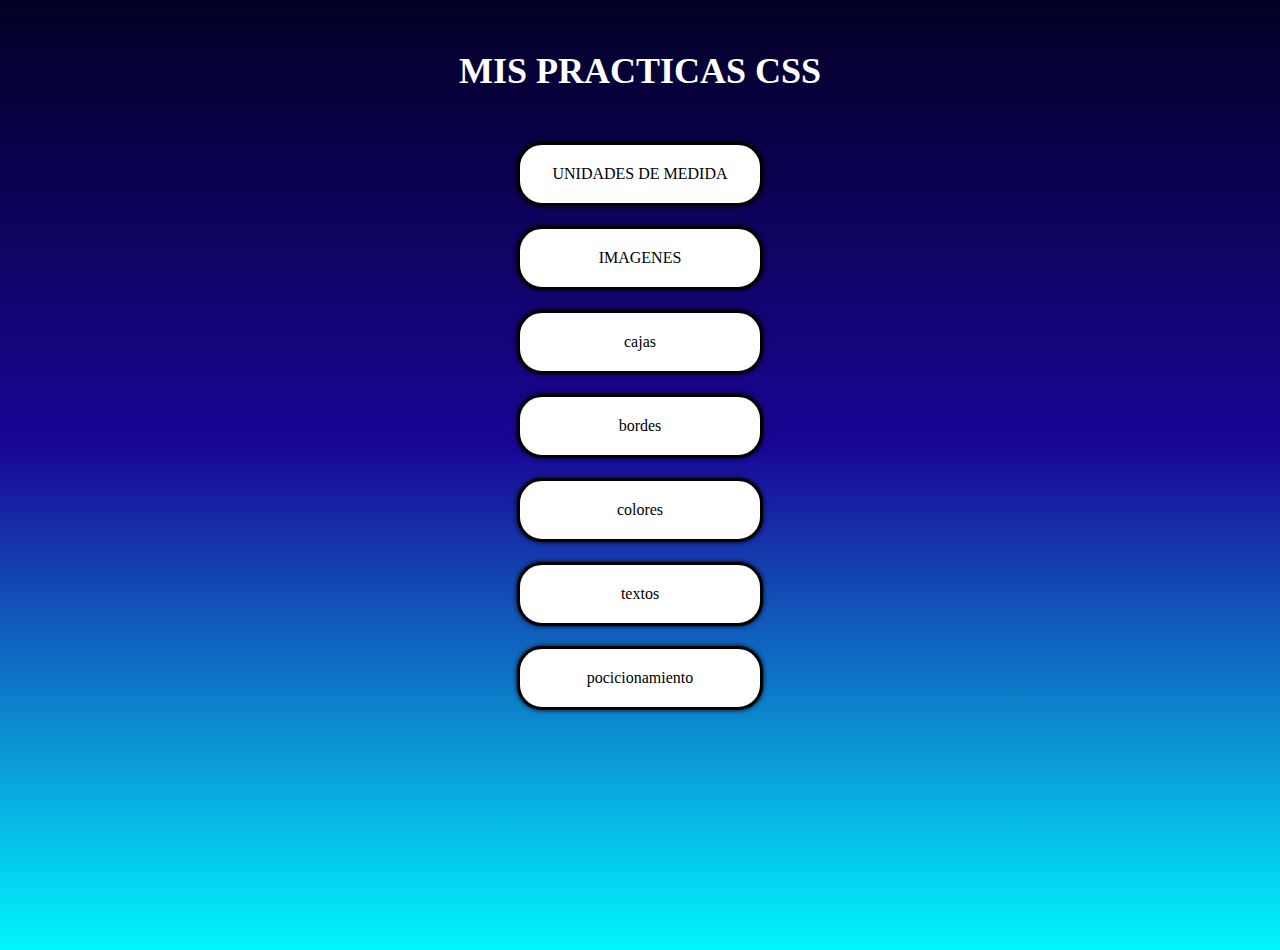
<file: index.html>
<!DOCTYPE html>
<html lang="en">
<head>
    <meta charset="UTF-8">
    <meta name="viewport" content="width=device-width, initial-scale=1.0">
    <title>Practica CSS</title>
    <link rel="stylesheet" href="style.css">
</head>
<body>
     <h1>MIS PRACTICAS CSS</h1>
     <a href="unidadesdemedida.html">UNIDADES DE MEDIDA</a>
     <a href="ejemplo.html">IMAGENES</a>
     <a href="cajas.html">cajas</a>
     <a href="bordes.html">bordes</a>
     <a href="colores.html">colores</a>
     <a href="textoscss.html">textos</a>
     <a href="posicionamiento.html">pocicionamiento</a>
    
     
    
</body>
</html>
</file>
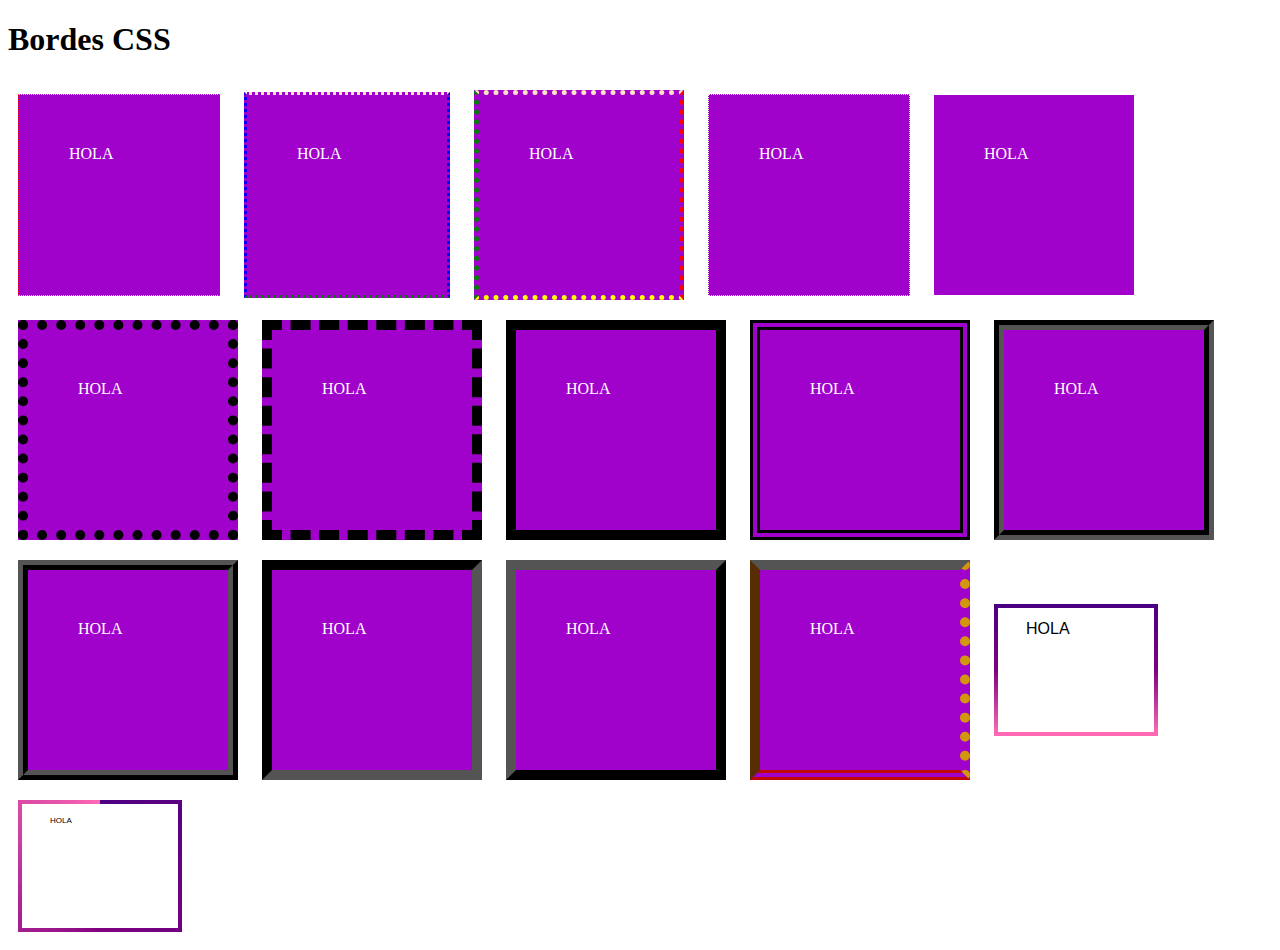
<file: bordes.html>
<!DOCTYPE html>
<html lang="en">
<head>
    <meta charset="UTF-8">
    <meta name="viewport" content="width=device-width, initial-scale=1.0">
    <title>Document</title>
    <link rel="stylesheet" href="styleb.css">
</head>
<body>
    <h1>Bordes CSS</h1>
    <div id="caja1">HOLA</div>
    <div class="caja2">HOLA</div>
    <div id="caja3">HOLA</div> 
    <div class="caja4">HOLA</div>
    <div id="caja5">HOLA</div>
    <div class="caja6">HOLA</div>
    <div id="caja7">HOLA</div>
    <div id="caja8">HOLA</div>
    <div id="caja9">HOLA</div>
    <div id="caja10">HOLA</div>
    <div id="caja11">HOLA</div>
    <div id="caja12">HOLA</div>
    <div id="caja13">HOLA</div>
    <div id="caja14">HOLA</div>
    <div id="caja15">HOLA</div>
    <div id="caja16">HOLA</div>
    
    
</body>
</html>
</file>
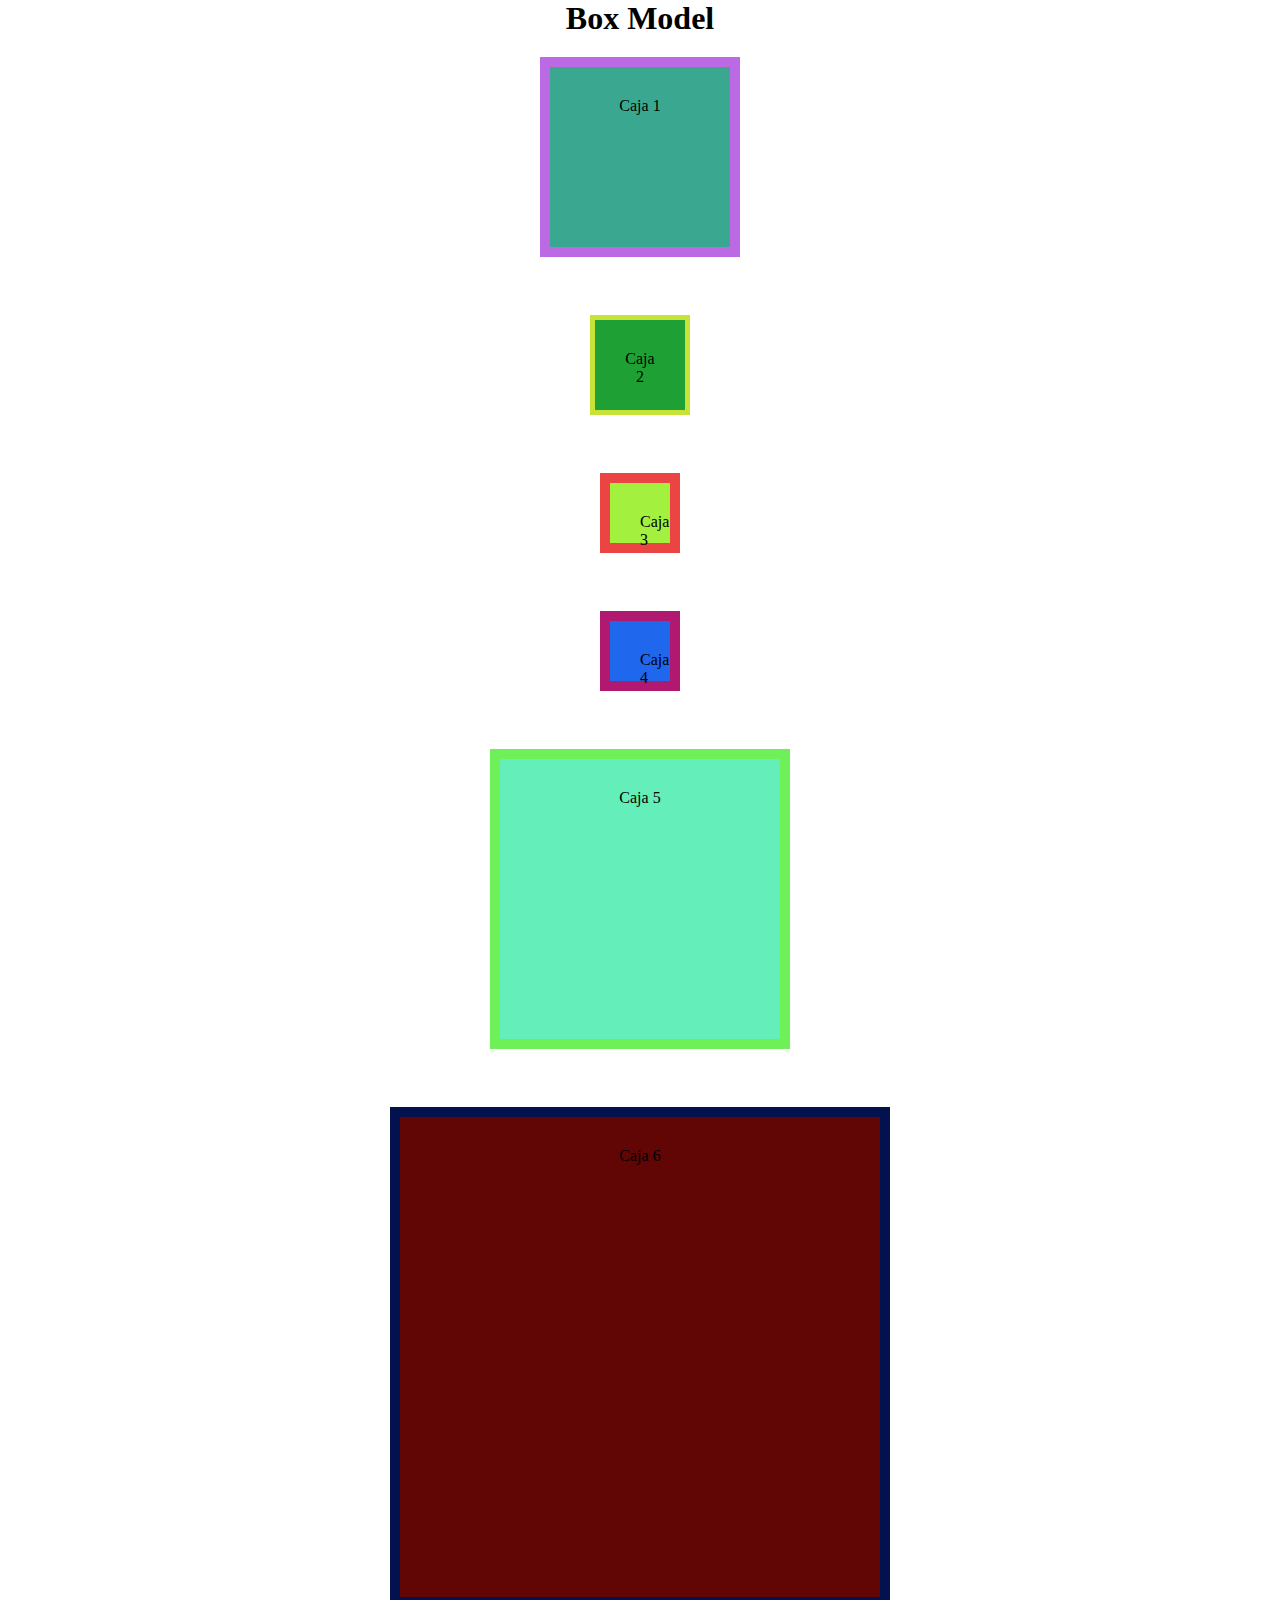
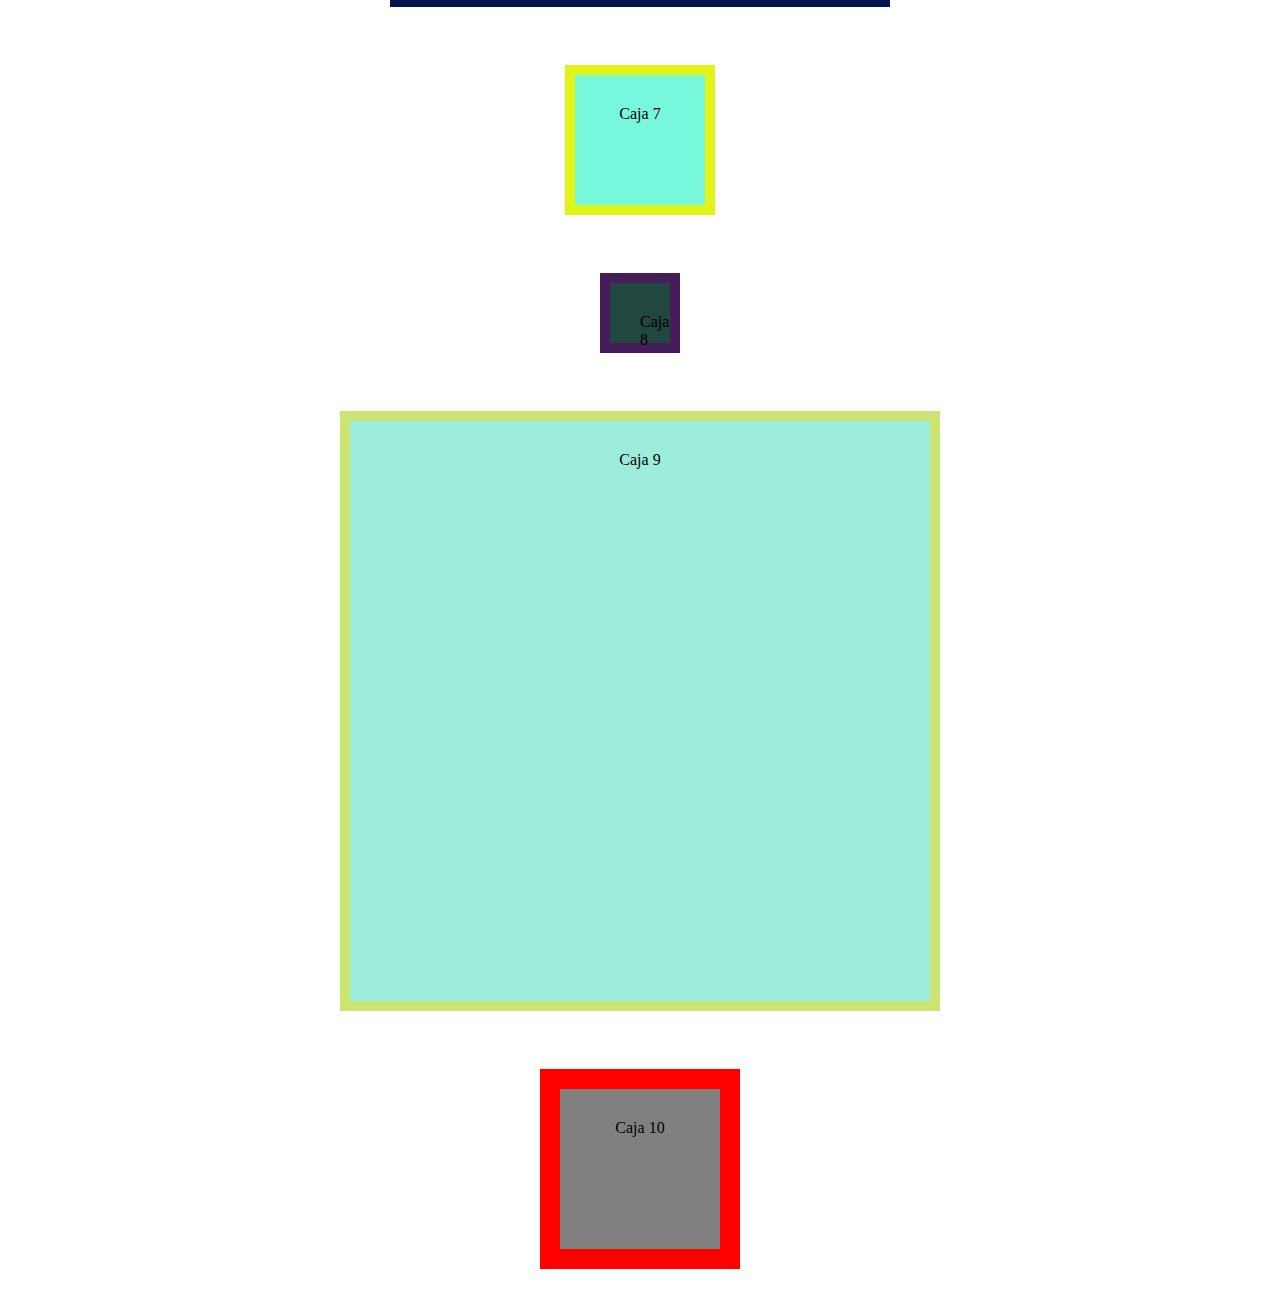
<file: cajas.html>
<!DOCTYPE html>
<html lang="en">
<head>
    <meta charset="UTF-8">
    <meta name="viewport" content="width=device-width, initial-scale=1.0">
    <title>cajas</title>
    <link rel="stylesheet" href="stylecajas.css">
</head>
<body>
    <center><h1>Box Model</h1></center>
   <div class="caja1">Caja 1</div><br>
   <div class="caja2">Caja 2</div><br>
   <div class="caja3">Caja 3</div><br>
   <div class="caja4">Caja 4</div><br>
   <div class="caja5">Caja 5</div><br>
   <div class="caja6">Caja 6</div><br>
   <div class="caja7">Caja 7</div><br>
   <div class="caja8">Caja 8</div><br>
   <div class="caja9">Caja 9</div><br>
   <div class="caja10">Caja 10</div><br>

    
</body>
</html>
</file>
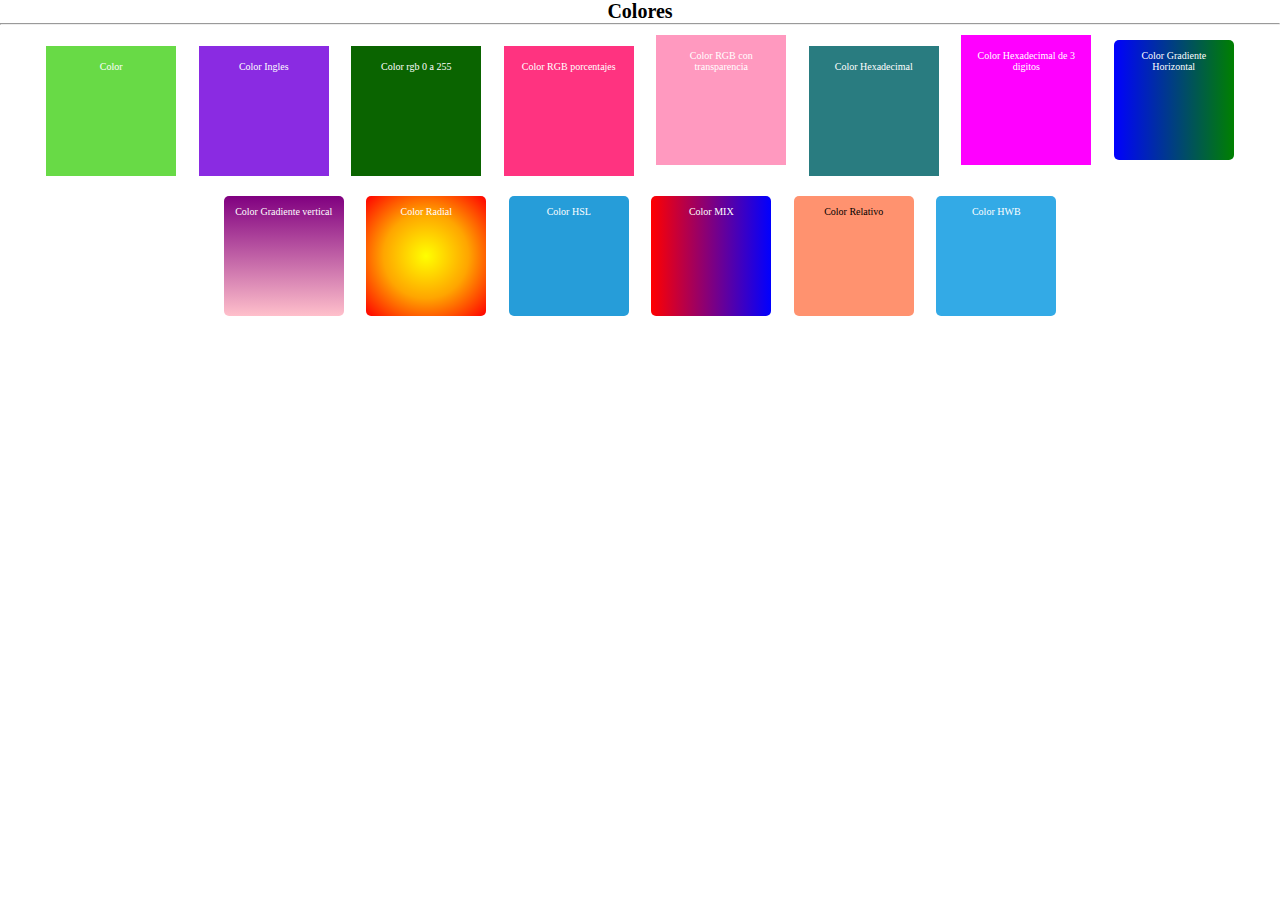
<file: colores.html>
<!DOCTYPE html>
<html lang="en">
<head>
    <meta charset="UTF-8">
    <meta name="viewport" content="width=device-width, initial-scale=1.0">
    <title>Colores</title>
    <link rel="stylesheet" href="stylec.css">
</head>
<body>
    <center>
        <h1>Colores</h1><hr>
    </center>
    <div>Color</div>
    <div class="color1">Color Ingles</div>
    <div class="color2">Color rgb 0 a 255</div>
    <div class="color3">Color RGB porcentajes</div>
    <div class="color4">Color RGB con transparencia</div>
    <div class="color5">Color Hexadecimal</div>
    <div class="color6">Color Hexadecimal de 3 digitos</div>
    <div class="color7">Color Gradiente Horizontal</div>
    <div class="color8">Color Gradiente vertical</div>
    <div class="color9">Color Radial</div>
    <div class="color10">Color HSL</div>
    <div class="color11">Color MIX</div>  
    <div class="color12">Color Relativo</div>
    <div class="color13">Color HWB</div>
</body>
</html>
</file>
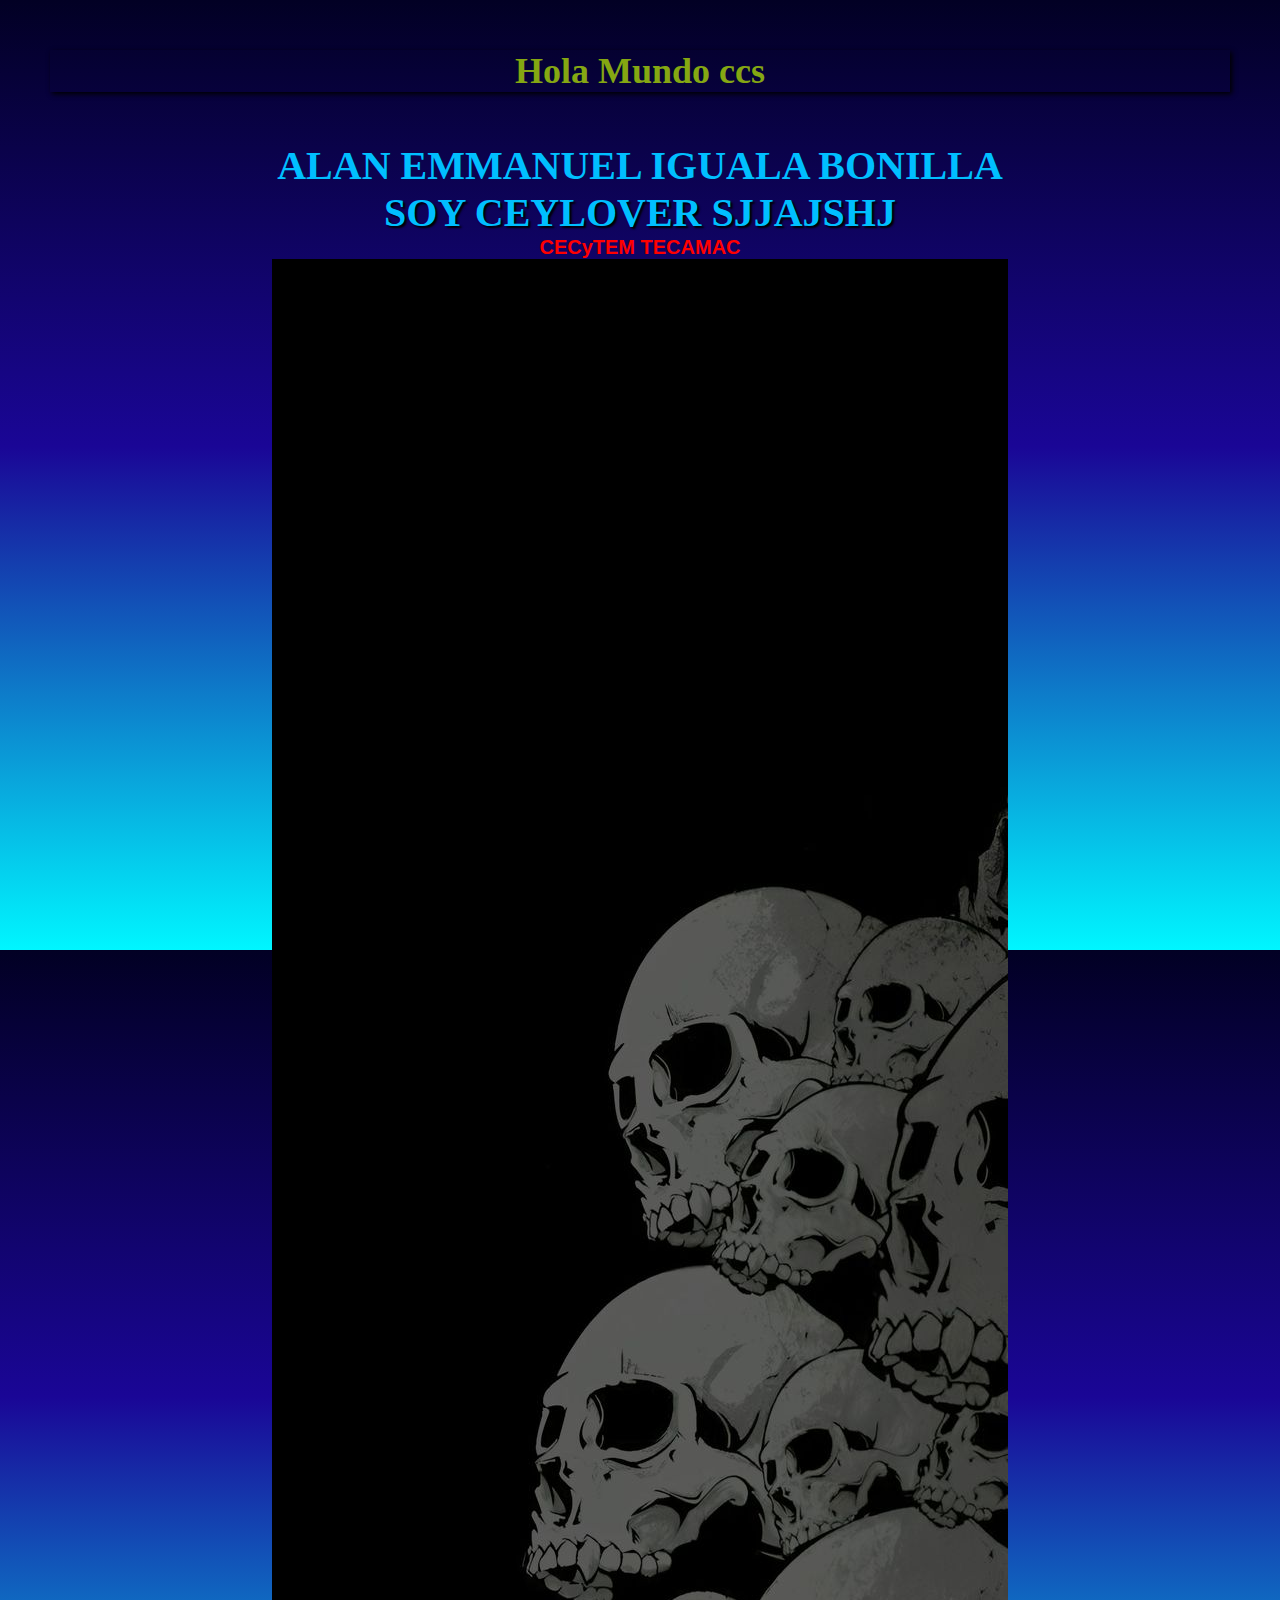
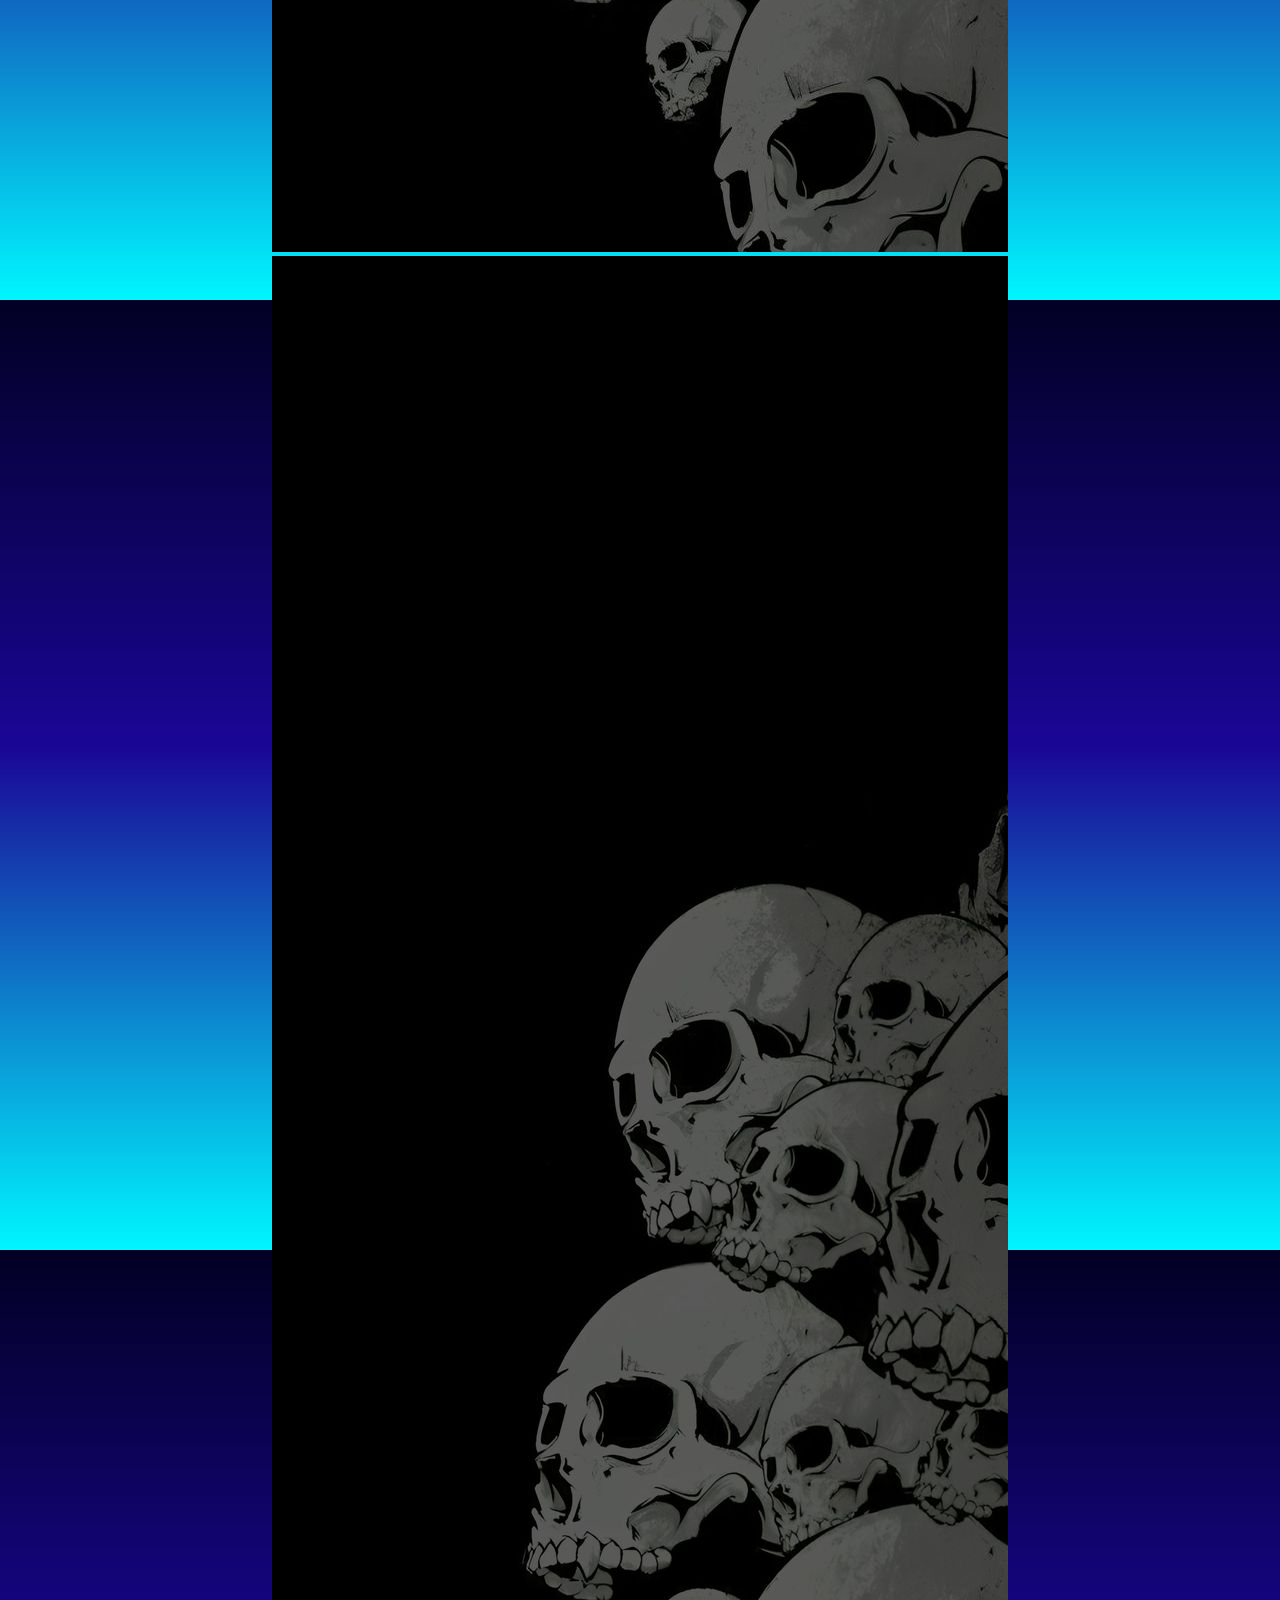
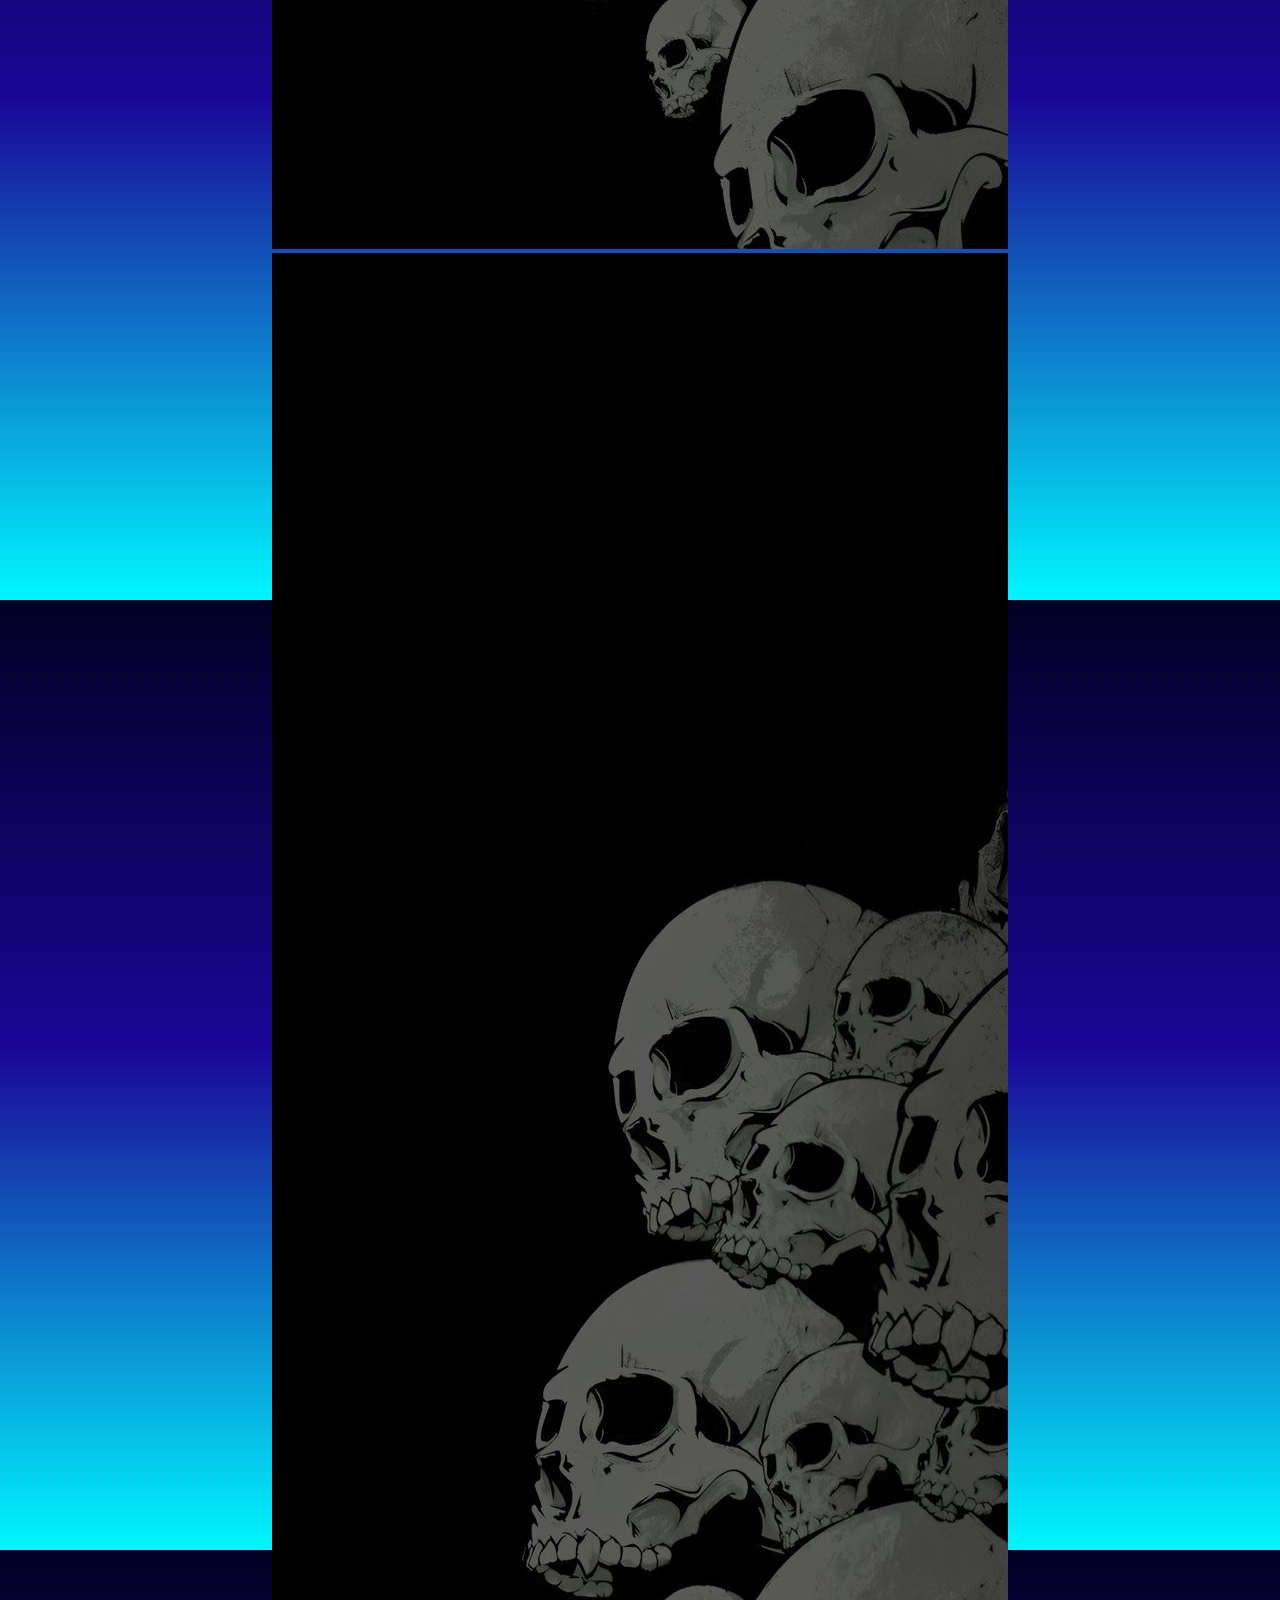
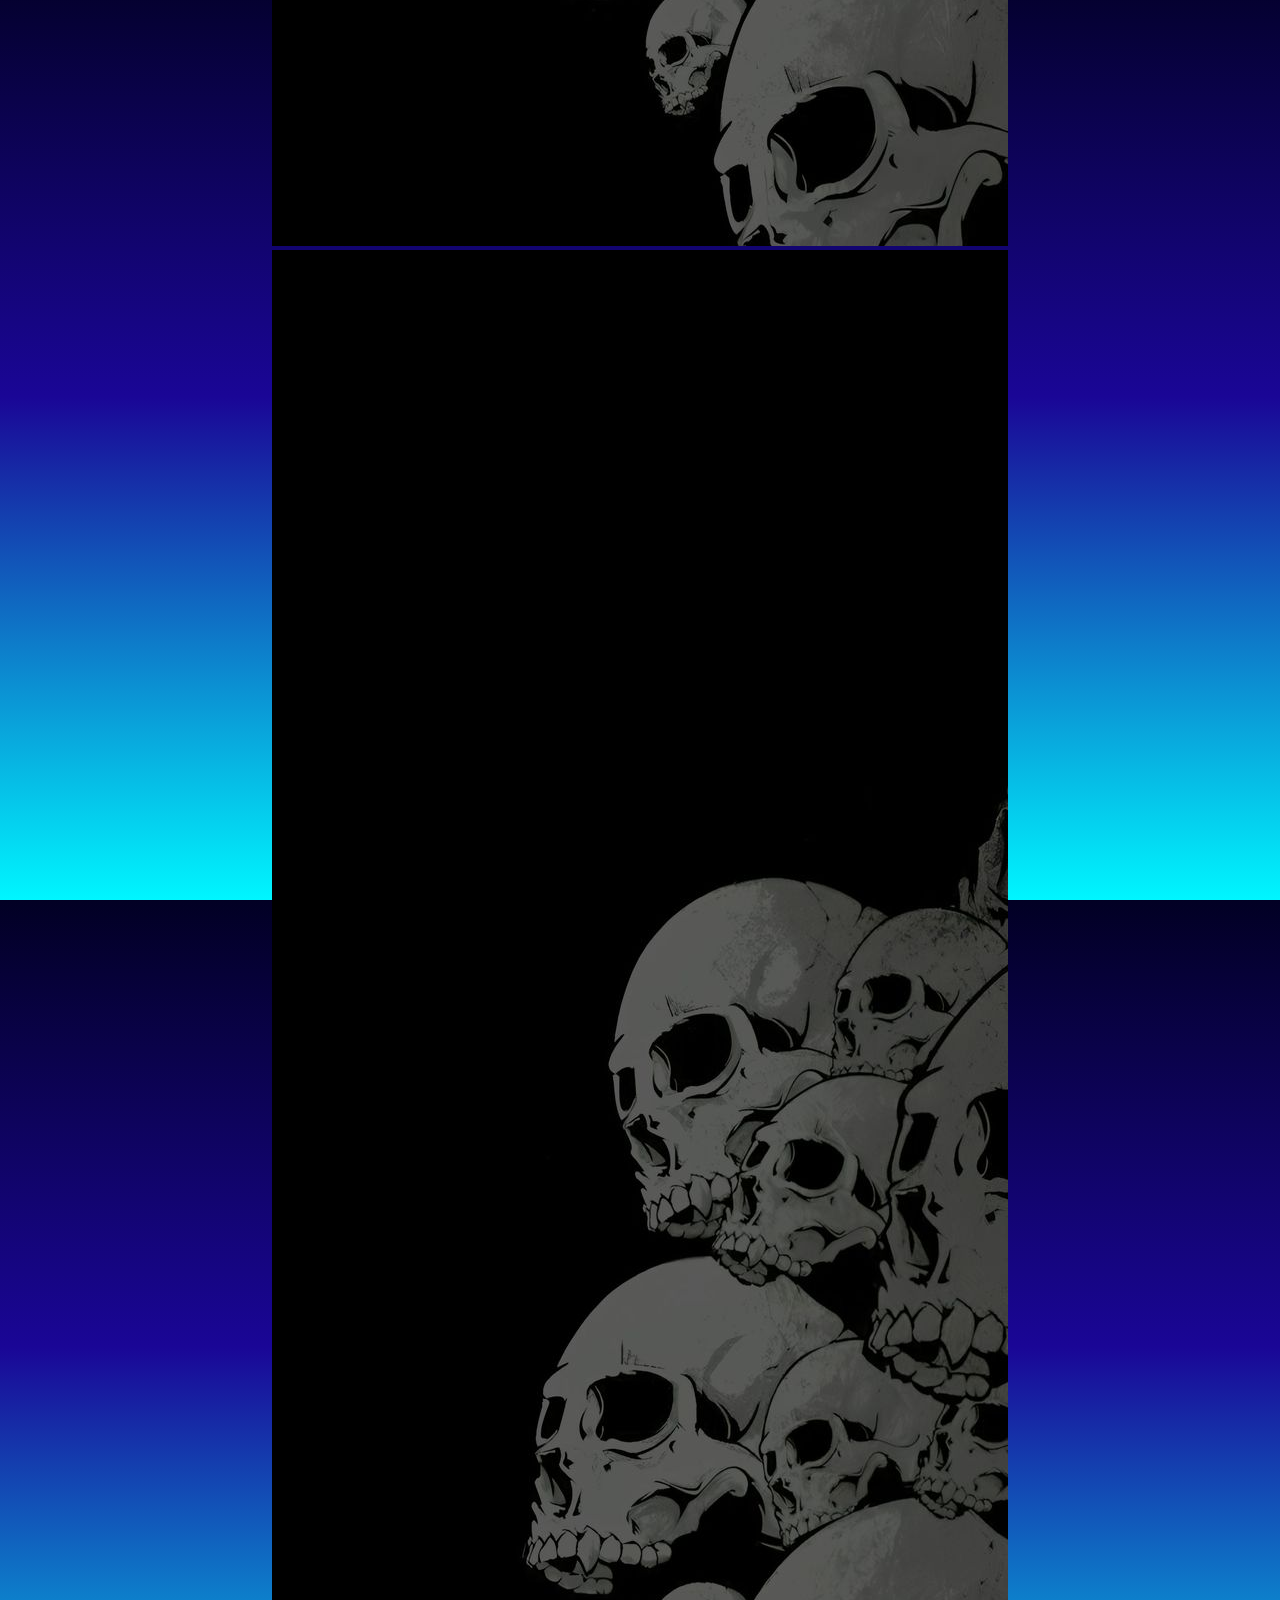
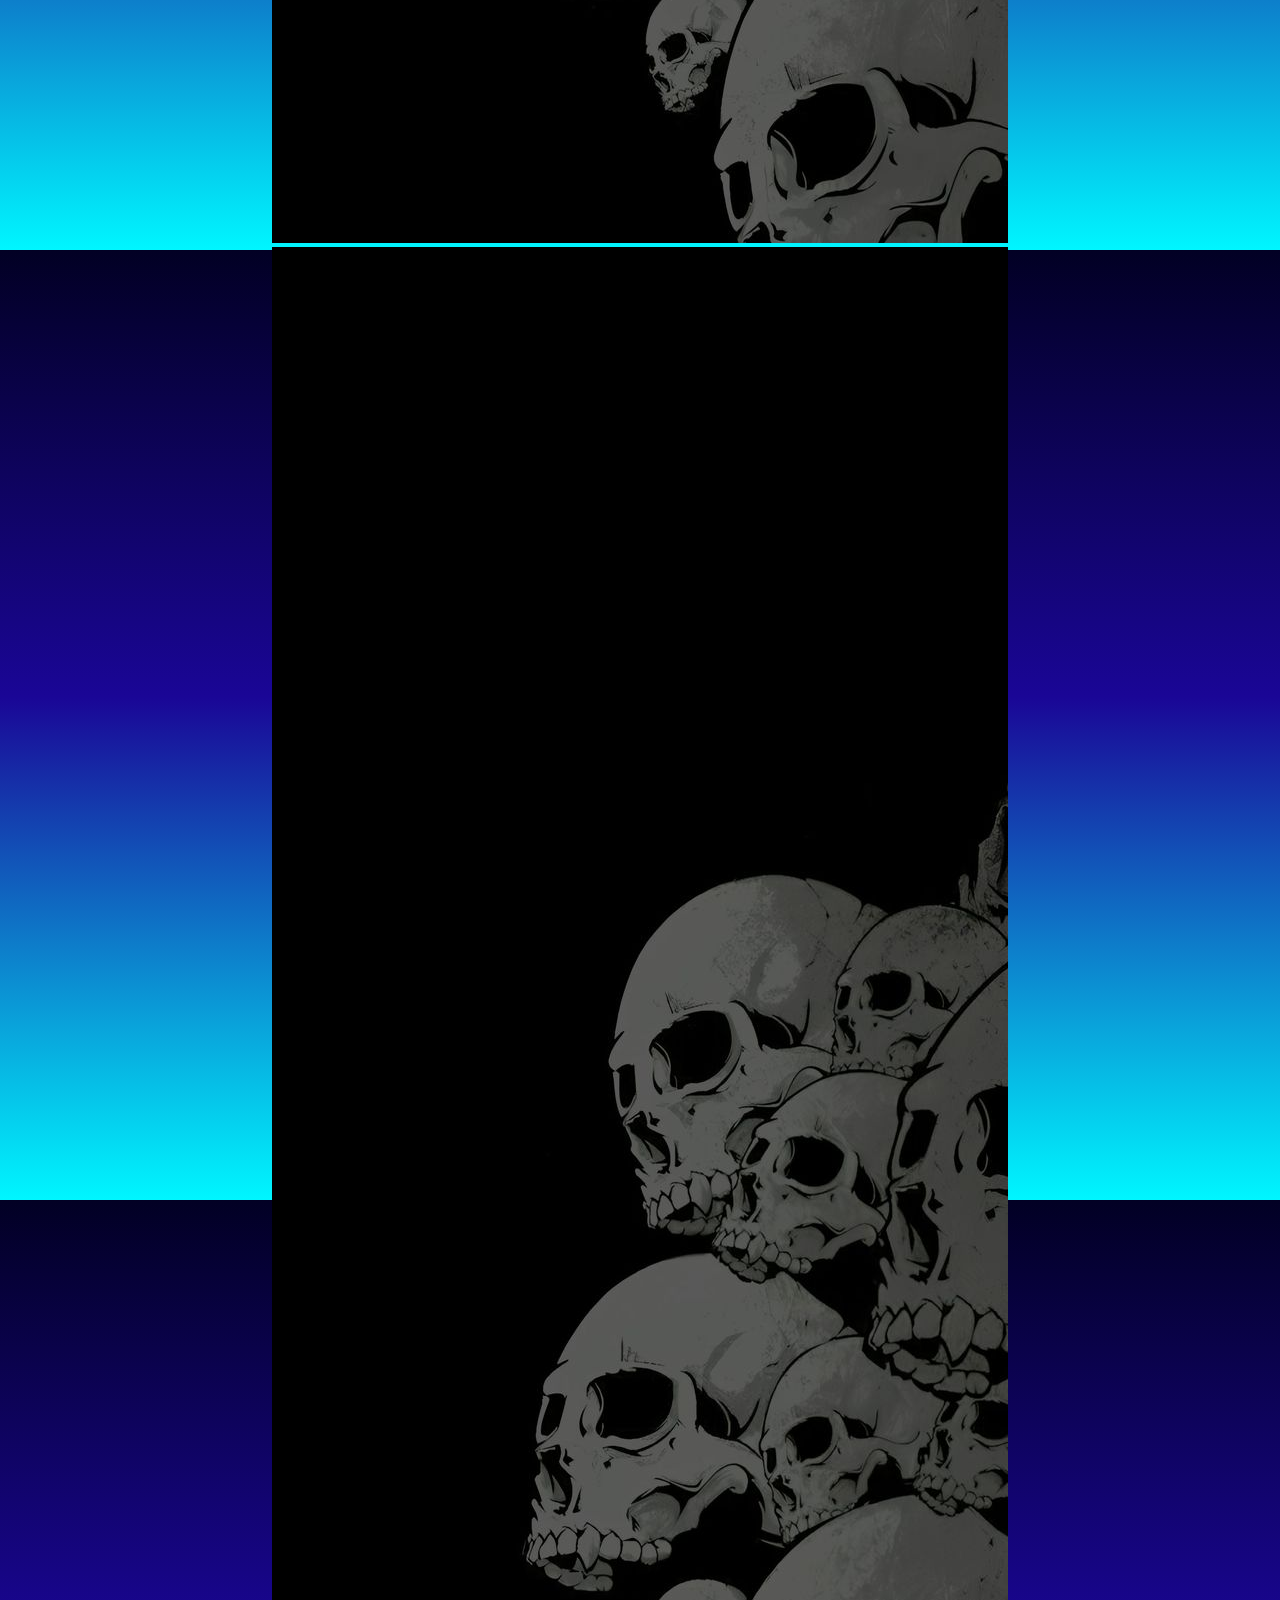
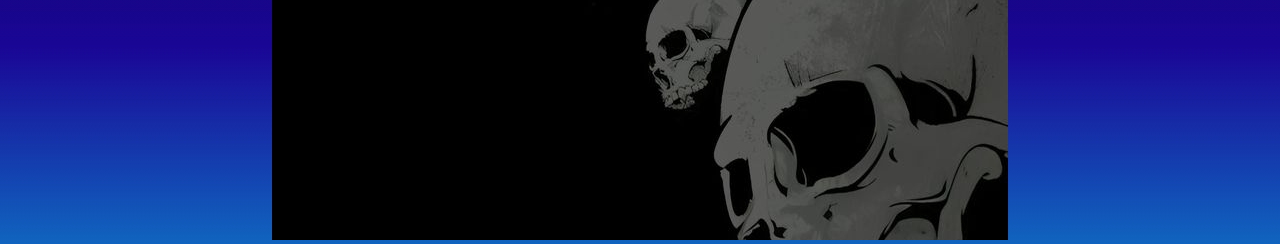
<file: ejemplo.html>
<!DOCTYPE html>
<html lang="en">
<head>
    <meta charset="UTF-8">
    <meta name="viewport" content="width=device-width, initial-scale=1.0">
    <title>conectar html con css</title>
    <link rel="stylesheet" href="style.css">
 <style>
    p{
        color: deepskyblue;
        font-weight: bold;
        font-size: 40px;
        font-family: "Arial Black";
    }
    .sombra{
        text-shadow: 2px 2px 2px black;
    }
    #rojo{
        color: red;
        font-size: 20px;
        font-family: "Arial";
    }

 </style>
</head>
<body>
    <h1 style="color:rgba(200, 255, 0, 0.658);box-shadow:2px 2px 5px black";border-radius:20px;text-align: center>Hola Mundo ccs</h1>
    

    <p>ALAN EMMANUEL IGUALA BONILLA</p>
    <p class="sombra">SOY CEYLOVER  SJJAJSHJ</p>
    <p id="rojo">CECyTEM TECAMAC</p>

    <img src="img1.jpg" >
    <img src="img1.jpg" >
    <img src="img1.jpg" >
    <img src="img1.jpg" >
    <img src="img1.jpg" >
</body>
</html>
</file>
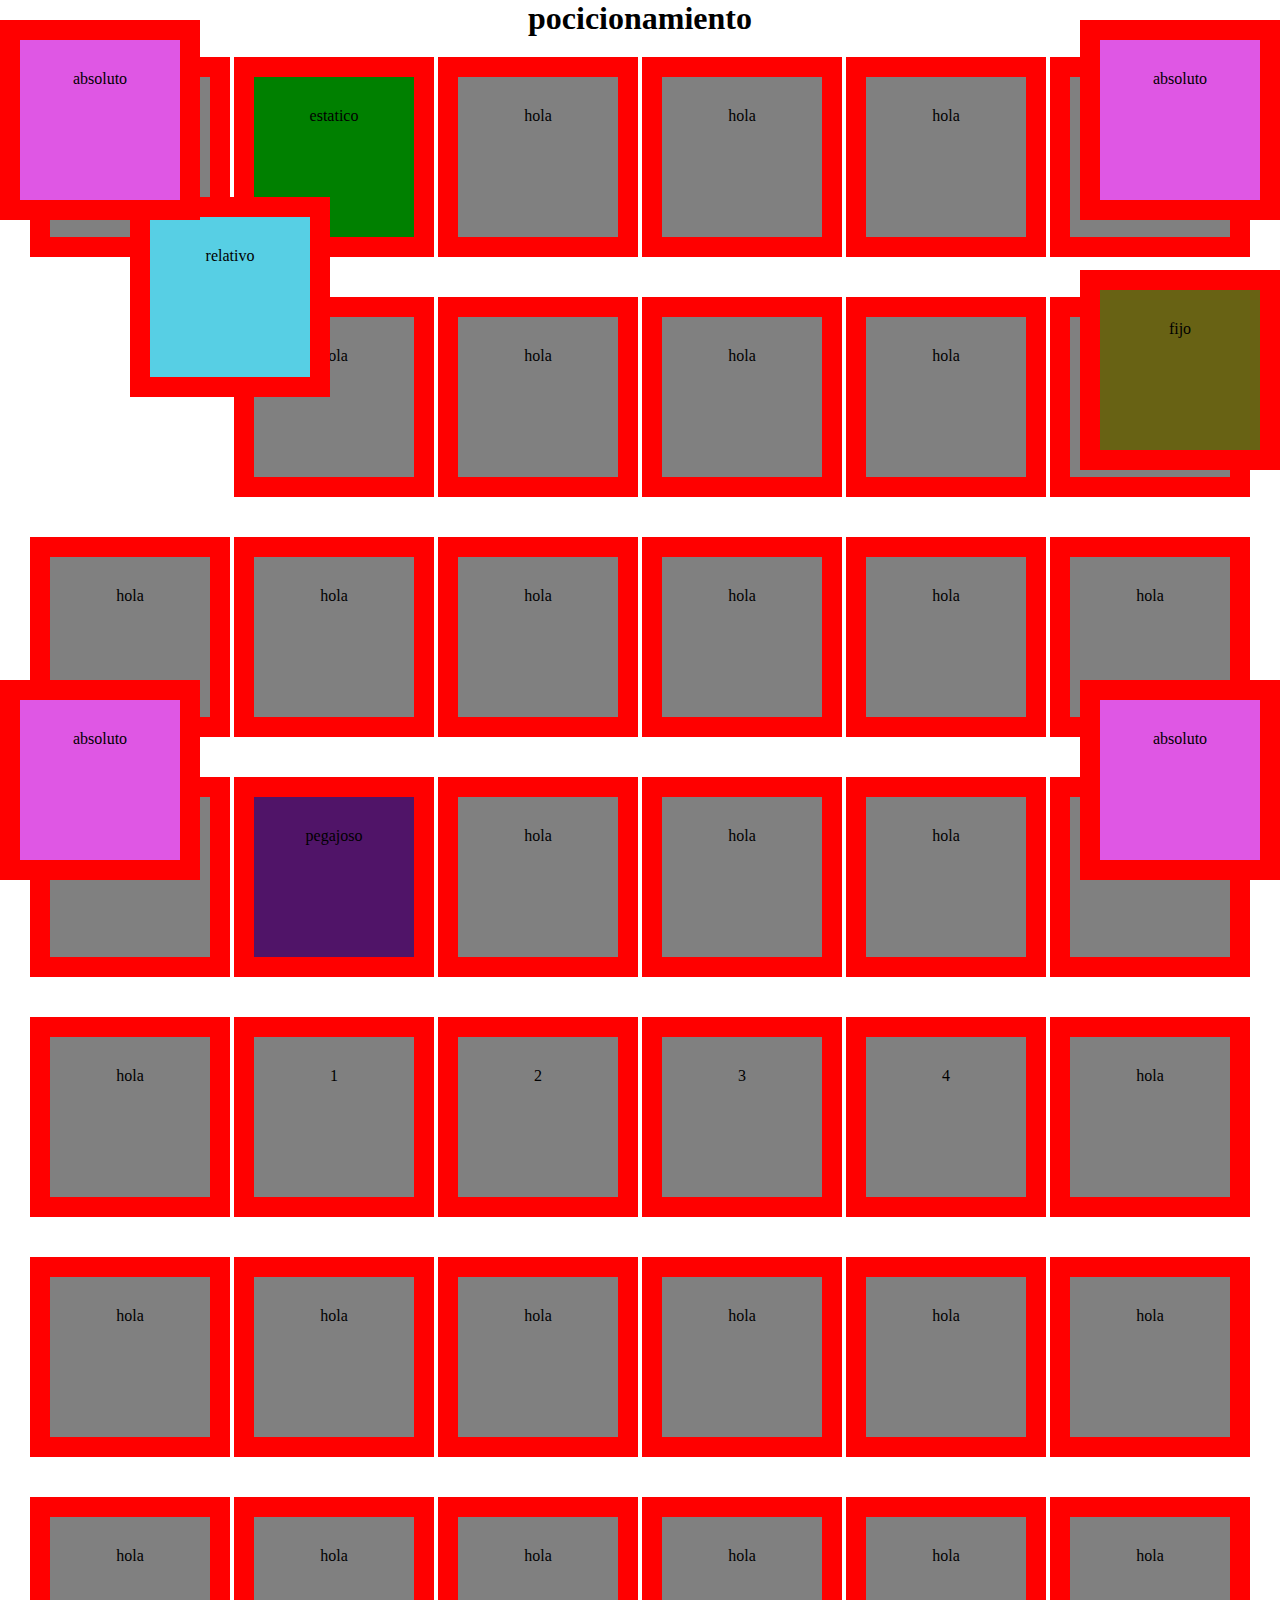
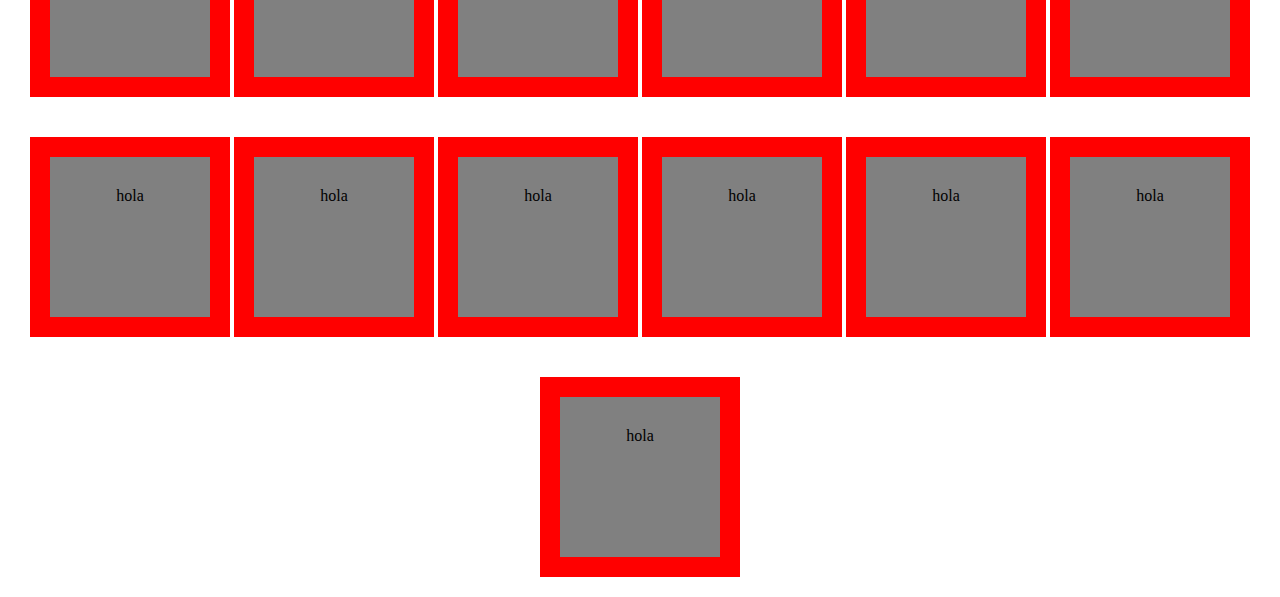
<file: posicionamiento.html>
<!DOCTYPE html>
<html lang="en">
<head>
    <meta charset="UTF-8">
    <meta name="viewport" content="width=device-width, initial-scale=1.0">
    <title>pocicionamiento</title>
    <link rel="stylesheet" href="stylep.css">
</head>
<body>
    <h1>pocicionamiento</h1>
    
    <div>hola</div>
    <div class="estatico">estatico</div>
    <div>hola</div>
    <div>hola</div>
    <div>hola</div>
    <div>hola</div>

    <div class="relativo">relativo</div>
    <div>hola</div>
    <div>hola</div>
    <div>hola</div>
    <div>hola</div>
    <div>hola</div>

    <div class="absoluto1">absoluto</div>
    <div class="absoluto2">absoluto</div>
    <div class="absoluto3">absoluto</div>
    <div class="absoluto4">absoluto</div>
    <div>hola</div>
    <div>hola</div>

    <div class="fijo">fijo</div>
    <div>hola</div>
    <div>hola</div>
    <div>hola</div>
    <div>hola</div>
    <div>hola</div>

    <div class="pegajoso">pegajoso</div>
    <div>hola</div>
    <div>hola</div>
    <div>hola</div>
    <div>hola</div>
    <div>hola</div>

    <div class="c1">1</div>
    <div class="c2">2</div>
    <div class="c3">3</div>
    <div class="c4">4</div>
   
    <div>hola</div>
    <div>hola</div>
    <div>hola</div>
    <div>hola</div>
    <div>hola</div>
    <div>hola</div>
    <div>hola</div>
    <div>hola</div>
    <div>hola</div>
    <div>hola</div>
    <div>hola</div>
    <div>hola</div>
    <div>hola</div>
    <div>hola</div>
    <div>hola</div>
    <div>hola</div>
    <div>hola</div>
    <div>hola</div>
    <div>hola</div>
    <div>hola</div>



    
</body>
</html>
</file>
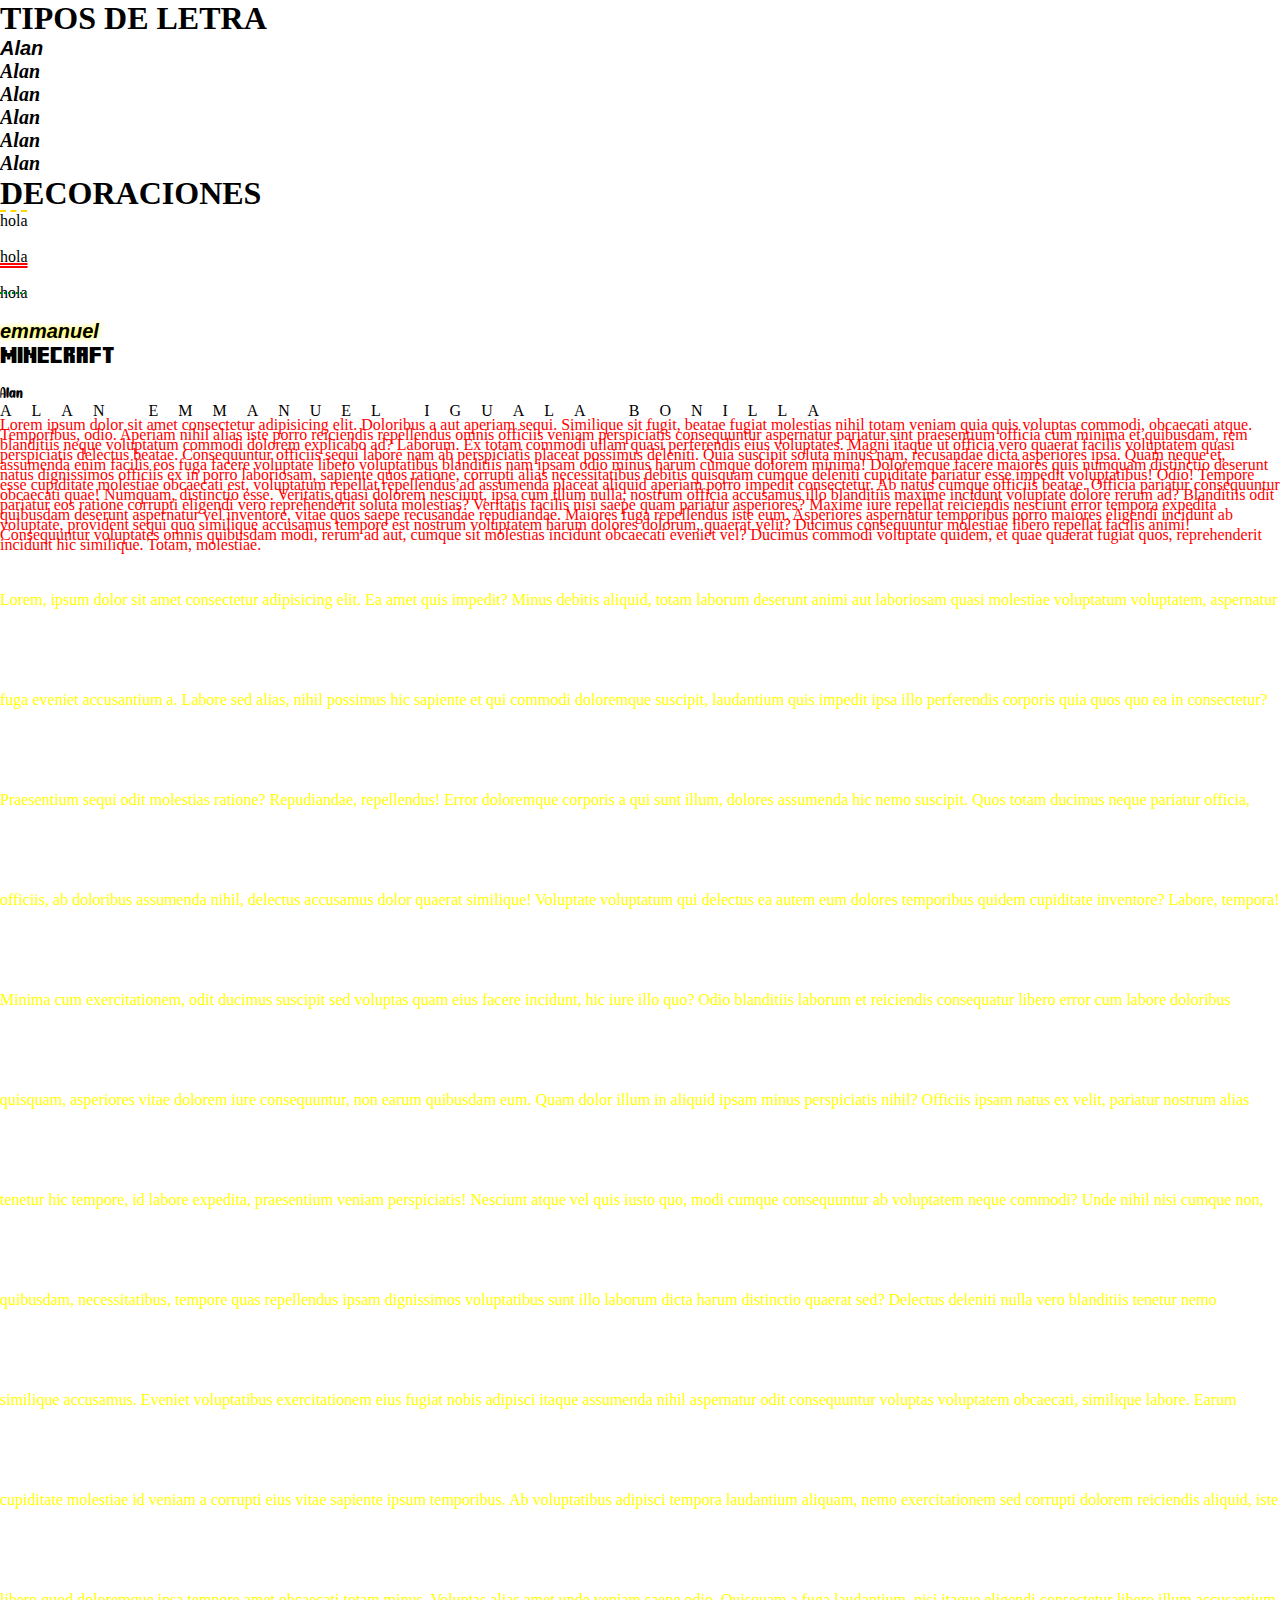
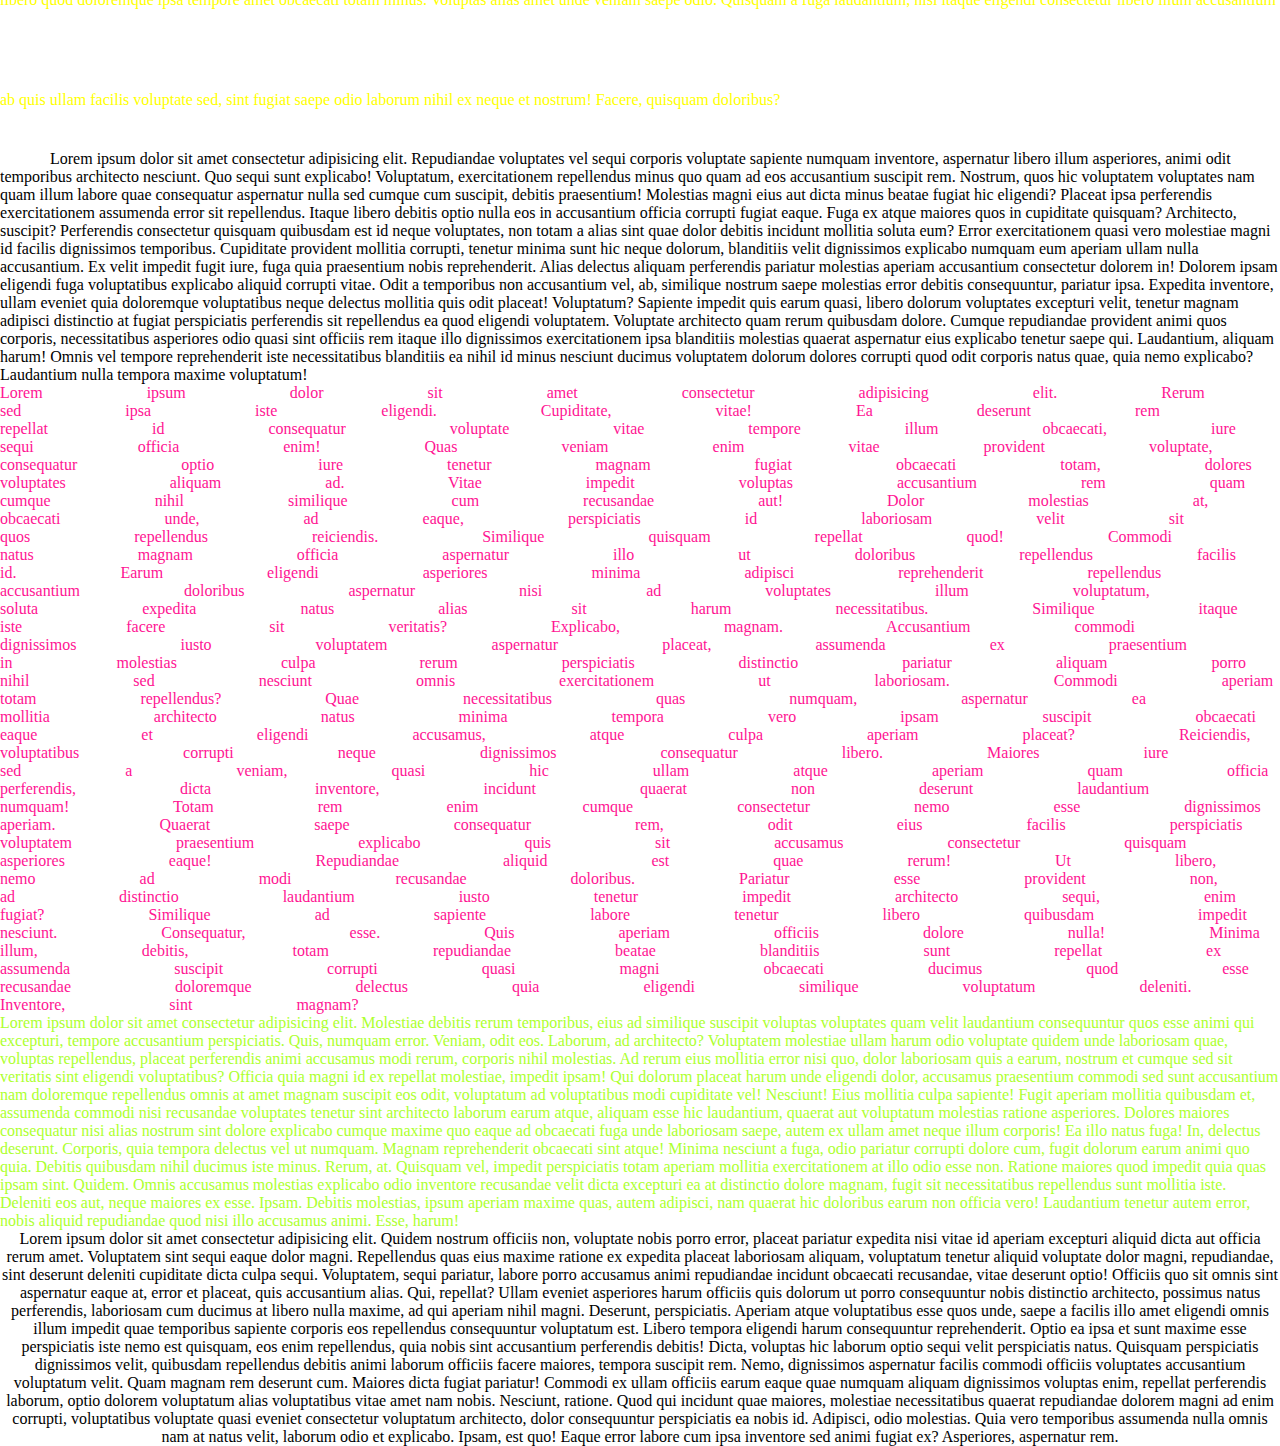
<file: textoscss.html>
<!DOCTYPE html>
<html lang="en">
<head>
    <meta charset="UTF-8">
    <meta name="viewport" content="width=device-width, initial-scale=1.0">
    <title>textos</title>
    <link rel="stylesheet" href="stylet.css">
</head>
<body>
    <h1>TIPOS DE LETRA</h1>
    <span id="t1">Alan</span><br>
    <span id="t2">Alan</span><br>
    <span id="t3">Alan</span><br>
    <span id="t4">Alan</span><br>
    <span id="t5">Alan</span><br>
    <span id="t6">Alan</span>
    <h1>DECORACIONES</h1>
    <p class="t1">hola</p><br>
    <p class="t2">hola</p><br>
    <p class="t3">hola</p><br>
    <span class="text1">emmanuel</span><br>
    <p class="Mine">MINECRAFT</p><br>
    <p class="pu">Alan</p>
    <p class="ejemplo1">ALAN EMMANUEL IGUALA BONILLA</p>
    <p class="e2">Lorem ipsum dolor sit amet consectetur adipisicing elit. Doloribus a aut aperiam sequi. Similique sit fugit, beatae fugiat molestias nihil totam veniam quia quis voluptas commodi, obcaecati atque. Temporibus, odio.
    Aperiam nihil alias iste porro reiciendis repellendus omnis officiis veniam perspiciatis consequuntur aspernatur pariatur sint praesentium officia cum minima et quibusdam, rem blanditiis neque voluptatum commodi dolorem explicabo ad? Laborum.
    Ex totam commodi ullam quasi perferendis eius voluptates. Magni itaque ut officia vero quaerat facilis voluptatem quasi perspiciatis delectus beatae. Consequuntur officiis sequi labore nam ab perspiciatis placeat possimus deleniti.
    Quia suscipit soluta minus nam, recusandae dicta asperiores ipsa. Quam neque et, assumenda enim facilis eos fuga facere voluptate libero voluptatibus blanditiis nam ipsam odio minus harum cumque dolorem minima!
    Doloremque facere maiores quis numquam distinctio deserunt natus dignissimos officiis ex in porro laboriosam, sapiente quos ratione, corrupti alias necessitatibus debitis quisquam cumque deleniti cupiditate pariatur esse impedit voluptatibus! Odio!
    Tempore esse cupiditate molestiae obcaecati est, voluptatum repellat repellendus ad assumenda placeat aliquid aperiam porro impedit consectetur. Ab natus cumque officiis beatae. Officia pariatur consequuntur obcaecati quae! Numquam, distinctio esse.
    Veritatis quasi dolorem nesciunt, ipsa cum illum nulla, nostrum officia accusamus illo blanditiis maxime incidunt voluptate dolore rerum ad? Blanditiis odit pariatur eos ratione corrupti eligendi vero reprehenderit soluta molestias?
    Veritatis facilis nisi saepe quam pariatur asperiores? Maxime iure repellat reiciendis nesciunt error tempora expedita quibusdam deserunt aspernatur vel inventore, vitae quos saepe recusandae repudiandae. Maiores fuga repellendus iste eum.
    Asperiores aspernatur temporibus porro maiores eligendi incidunt ab voluptate, provident sequi quo similique accusamus tempore est nostrum voluptatem harum dolores dolorum, quaerat velit? Ducimus consequuntur molestiae libero repellat facilis animi!
    Consequuntur voluptates omnis quibusdam modi, rerum ad aut, cumque sit molestias incidunt obcaecati eveniet vel? Ducimus commodi voluptate quidem, et quae quaerat fugiat quos, reprehenderit incidunt hic similique. Totam, molestiae.</p>
    <p class="e3">Lorem, ipsum dolor sit amet consectetur adipisicing elit. Ea amet quis impedit? Minus debitis aliquid, totam laborum deserunt animi aut laboriosam quasi molestiae voluptatum voluptatem, aspernatur fuga eveniet accusantium a.
    Labore sed alias, nihil possimus hic sapiente et qui commodi doloremque suscipit, laudantium quis impedit ipsa illo perferendis corporis quia quos quo ea in consectetur? Praesentium sequi odit molestias ratione?
    Repudiandae, repellendus! Error doloremque corporis a qui sunt illum, dolores assumenda hic nemo suscipit. Quos totam ducimus neque pariatur officia, officiis, ab doloribus assumenda nihil, delectus accusamus dolor quaerat similique!
    Voluptate voluptatum qui delectus ea autem eum dolores temporibus quidem cupiditate inventore? Labore, tempora! Minima cum exercitationem, odit ducimus suscipit sed voluptas quam eius facere incidunt, hic iure illo quo?
    Odio blanditiis laborum et reiciendis consequatur libero error cum labore doloribus quisquam, asperiores vitae dolorem iure consequuntur, non earum quibusdam eum. Quam dolor illum in aliquid ipsam minus perspiciatis nihil?
    Officiis ipsam natus ex velit, pariatur nostrum alias tenetur hic tempore, id labore expedita, praesentium veniam perspiciatis! Nesciunt atque vel quis iusto quo, modi cumque consequuntur ab voluptatem neque commodi?
    Unde nihil nisi cumque non, quibusdam, necessitatibus, tempore quas repellendus ipsam dignissimos voluptatibus sunt illo laborum dicta harum distinctio quaerat sed? Delectus deleniti nulla vero blanditiis tenetur nemo similique accusamus.
    Eveniet voluptatibus exercitationem eius fugiat nobis adipisci itaque assumenda nihil aspernatur odit consequuntur voluptas voluptatem obcaecati, similique labore. Earum cupiditate molestiae id veniam a corrupti eius vitae sapiente ipsum temporibus.
    Ab voluptatibus adipisci tempora laudantium aliquam, nemo exercitationem sed corrupti dolorem reiciendis aliquid, iste libero quod doloremque ipsa tempore amet obcaecati totam minus. Voluptas alias amet unde veniam saepe odio.
    Quisquam a fuga laudantium, nisi itaque eligendi consectetur libero illum accusantium ab quis ullam facilis voluptate sed, sint fugiat saepe odio laborum nihil ex neque et nostrum! Facere, quisquam doloribus?</p>
    <p class="e4">Lorem ipsum dolor sit amet consectetur adipisicing elit. Repudiandae voluptates vel sequi corporis voluptate sapiente numquam inventore, aspernatur libero illum asperiores, animi odit temporibus architecto nesciunt. Quo sequi sunt explicabo!
    Voluptatum, exercitationem repellendus minus quo quam ad eos accusantium suscipit rem. Nostrum, quos hic voluptatem voluptates nam quam illum labore quae consequatur aspernatur nulla sed cumque cum suscipit, debitis praesentium!
    Molestias magni eius aut dicta minus beatae fugiat hic eligendi? Placeat ipsa perferendis exercitationem assumenda error sit repellendus. Itaque libero debitis optio nulla eos in accusantium officia corrupti fugiat eaque.
    Fuga ex atque maiores quos in cupiditate quisquam? Architecto, suscipit? Perferendis consectetur quisquam quibusdam est id neque voluptates, non totam a alias sint quae dolor debitis incidunt mollitia soluta eum?
    Error exercitationem quasi vero molestiae magni id facilis dignissimos temporibus. Cupiditate provident mollitia corrupti, tenetur minima sunt hic neque dolorum, blanditiis velit dignissimos explicabo numquam eum aperiam ullam nulla accusantium.
    Ex velit impedit fugit iure, fuga quia praesentium nobis reprehenderit. Alias delectus aliquam perferendis pariatur molestias aperiam accusantium consectetur dolorem in! Dolorem ipsam eligendi fuga voluptatibus explicabo aliquid corrupti vitae.
    Odit a temporibus non accusantium vel, ab, similique nostrum saepe molestias error debitis consequuntur, pariatur ipsa. Expedita inventore, ullam eveniet quia doloremque voluptatibus neque delectus mollitia quis odit placeat! Voluptatum?
    Sapiente impedit quis earum quasi, libero dolorum voluptates excepturi velit, tenetur magnam adipisci distinctio at fugiat perspiciatis perferendis sit repellendus ea quod eligendi voluptatem. Voluptate architecto quam rerum quibusdam dolore.
    Cumque repudiandae provident animi quos corporis, necessitatibus asperiores odio quasi sint officiis rem itaque illo dignissimos exercitationem ipsa blanditiis molestias quaerat aspernatur eius explicabo tenetur saepe qui. Laudantium, aliquam harum!
    Omnis vel tempore reprehenderit iste necessitatibus blanditiis ea nihil id minus nesciunt ducimus voluptatem dolorum dolores corrupti quod odit corporis natus quae, quia nemo explicabo? Laudantium nulla tempora maxime voluptatum!</p>
    <p class="e5">Lorem ipsum dolor sit amet consectetur adipisicing elit. Rerum sed ipsa iste eligendi. Cupiditate, vitae! Ea deserunt rem repellat id consequatur voluptate vitae tempore illum obcaecati, iure sequi officia enim!
    Quas veniam enim vitae provident voluptate, consequatur optio iure tenetur magnam fugiat obcaecati totam, dolores voluptates aliquam ad. Vitae impedit voluptas accusantium rem quam cumque nihil similique cum recusandae aut!
    Dolor molestias at, obcaecati unde, ad eaque, perspiciatis id laboriosam velit sit quos repellendus reiciendis. Similique quisquam repellat quod! Commodi natus magnam officia aspernatur illo ut doloribus repellendus facilis id.
    Earum eligendi asperiores minima adipisci reprehenderit repellendus accusantium doloribus aspernatur nisi ad voluptates illum voluptatum, soluta expedita natus alias sit harum necessitatibus. Similique itaque iste facere sit veritatis? Explicabo, magnam.
    Accusantium commodi dignissimos iusto voluptatem aspernatur placeat, assumenda ex praesentium in molestias culpa rerum perspiciatis distinctio pariatur aliquam porro nihil sed nesciunt omnis exercitationem ut laboriosam. Commodi aperiam totam repellendus?
    Quae necessitatibus quas numquam, aspernatur ea mollitia architecto natus minima tempora vero ipsam suscipit obcaecati eaque et eligendi accusamus, atque culpa aperiam placeat? Reiciendis, voluptatibus corrupti neque dignissimos consequatur libero.
    Maiores iure sed a veniam, quasi hic ullam atque aperiam quam officia perferendis, dicta inventore, incidunt quaerat non deserunt laudantium numquam! Totam rem enim cumque consectetur nemo esse dignissimos aperiam.
    Quaerat saepe consequatur rem, odit eius facilis perspiciatis voluptatem praesentium explicabo quis sit accusamus consectetur quisquam asperiores eaque! Repudiandae aliquid est quae rerum! Ut libero, nemo ad modi recusandae doloribus.
    Pariatur esse provident non, ad distinctio laudantium iusto tenetur impedit architecto sequi, enim fugiat? Similique ad sapiente labore tenetur libero quibusdam impedit nesciunt. Consequatur, esse. Quis aperiam officiis dolore nulla!
    Minima illum, debitis, totam repudiandae beatae blanditiis sunt repellat ex assumenda suscipit corrupti quasi magni obcaecati ducimus quod esse recusandae doloremque delectus quia eligendi similique voluptatum deleniti. Inventore, sint magnam?</p>
    <p class="e6">Lorem ipsum dolor sit amet consectetur adipisicing elit. Molestiae debitis rerum temporibus, eius ad similique suscipit voluptas voluptates quam velit laudantium consequuntur quos esse animi qui excepturi, tempore accusantium perspiciatis.
    Quis, numquam error. Veniam, odit eos. Laborum, ad architecto? Voluptatem molestiae ullam harum odio voluptate quidem unde laboriosam quae, voluptas repellendus, placeat perferendis animi accusamus modi rerum, corporis nihil molestias.
    Ad rerum eius mollitia error nisi quo, dolor laboriosam quis a earum, nostrum et cumque sed sit veritatis sint eligendi voluptatibus? Officia quia magni id ex repellat molestiae, impedit ipsam!
    Qui dolorum placeat harum unde eligendi dolor, accusamus praesentium commodi sed sunt accusantium nam doloremque repellendus omnis at amet magnam suscipit eos odit, voluptatum ad voluptatibus modi cupiditate vel! Nesciunt!
    Eius mollitia culpa sapiente! Fugit aperiam mollitia quibusdam et, assumenda commodi nisi recusandae voluptates tenetur sint architecto laborum earum atque, aliquam esse hic laudantium, quaerat aut voluptatum molestias ratione asperiores.
    Dolores maiores consequatur nisi alias nostrum sint dolore explicabo cumque maxime quo eaque ad obcaecati fuga unde laboriosam saepe, autem ex ullam amet neque illum corporis! Ea illo natus fuga!
    In, delectus deserunt. Corporis, quia tempora delectus vel ut numquam. Magnam reprehenderit obcaecati sint atque! Minima nesciunt a fuga, odio pariatur corrupti dolore cum, fugit dolorum earum animi quo quia.
    Debitis quibusdam nihil ducimus iste minus. Rerum, at. Quisquam vel, impedit perspiciatis totam aperiam mollitia exercitationem at illo odio esse non. Ratione maiores quod impedit quia quas ipsam sint. Quidem.
    Omnis accusamus molestias explicabo odio inventore recusandae velit dicta excepturi ea at distinctio dolore magnam, fugit sit necessitatibus repellendus sunt mollitia iste. Deleniti eos aut, neque maiores ex esse. Ipsam.
    Debitis molestias, ipsum aperiam maxime quas, autem adipisci, nam quaerat hic doloribus earum non officia vero! Laudantium tenetur autem error, nobis aliquid repudiandae quod nisi illo accusamus animi. Esse, harum!</p>
    <p class="e7">Lorem ipsum dolor sit amet consectetur adipisicing elit. Quidem nostrum officiis non, voluptate nobis porro error, placeat pariatur expedita nisi vitae id aperiam excepturi aliquid dicta aut officia rerum amet.
    Voluptatem sint sequi eaque dolor magni. Repellendus quas eius maxime ratione ex expedita placeat laboriosam aliquam, voluptatum tenetur aliquid voluptate dolor magni, repudiandae, sint deserunt deleniti cupiditate dicta culpa sequi.
    Voluptatem, sequi pariatur, labore porro accusamus animi repudiandae incidunt obcaecati recusandae, vitae deserunt optio! Officiis quo sit omnis sint aspernatur eaque at, error et placeat, quis accusantium alias. Qui, repellat?
    Ullam eveniet asperiores harum officiis quis dolorum ut porro consequuntur nobis distinctio architecto, possimus natus perferendis, laboriosam cum ducimus at libero nulla maxime, ad qui aperiam nihil magni. Deserunt, perspiciatis.
    Aperiam atque voluptatibus esse quos unde, saepe a facilis illo amet eligendi omnis illum impedit quae temporibus sapiente corporis eos repellendus consequuntur voluptatum est. Libero tempora eligendi harum consequuntur reprehenderit.
    Optio ea ipsa et sunt maxime esse perspiciatis iste nemo est quisquam, eos enim repellendus, quia nobis sint accusantium perferendis debitis! Dicta, voluptas hic laborum optio sequi velit perspiciatis natus.
    Quisquam perspiciatis dignissimos velit, quibusdam repellendus debitis animi laborum officiis facere maiores, tempora suscipit rem. Nemo, dignissimos aspernatur facilis commodi officiis voluptates accusantium voluptatum velit. Quam magnam rem deserunt cum.
    Maiores dicta fugiat pariatur! Commodi ex ullam officiis earum eaque quae numquam aliquam dignissimos voluptas enim, repellat perferendis laborum, optio dolorem voluptatum alias voluptatibus vitae amet nam nobis. Nesciunt, ratione.
    Quod qui incidunt quae maiores, molestiae necessitatibus quaerat repudiandae dolorem magni ad enim corrupti, voluptatibus voluptate quasi eveniet consectetur voluptatum architecto, dolor consequuntur perspiciatis ea nobis id. Adipisci, odio molestias.
    Quia vero temporibus assumenda nulla omnis nam at natus velit, laborum odio et explicabo. Ipsam, est quo! Eaque error labore cum ipsa inventore sed animi fugiat ex? Asperiores, aspernatur rem.</p>

    
</body>
</html>
</file>
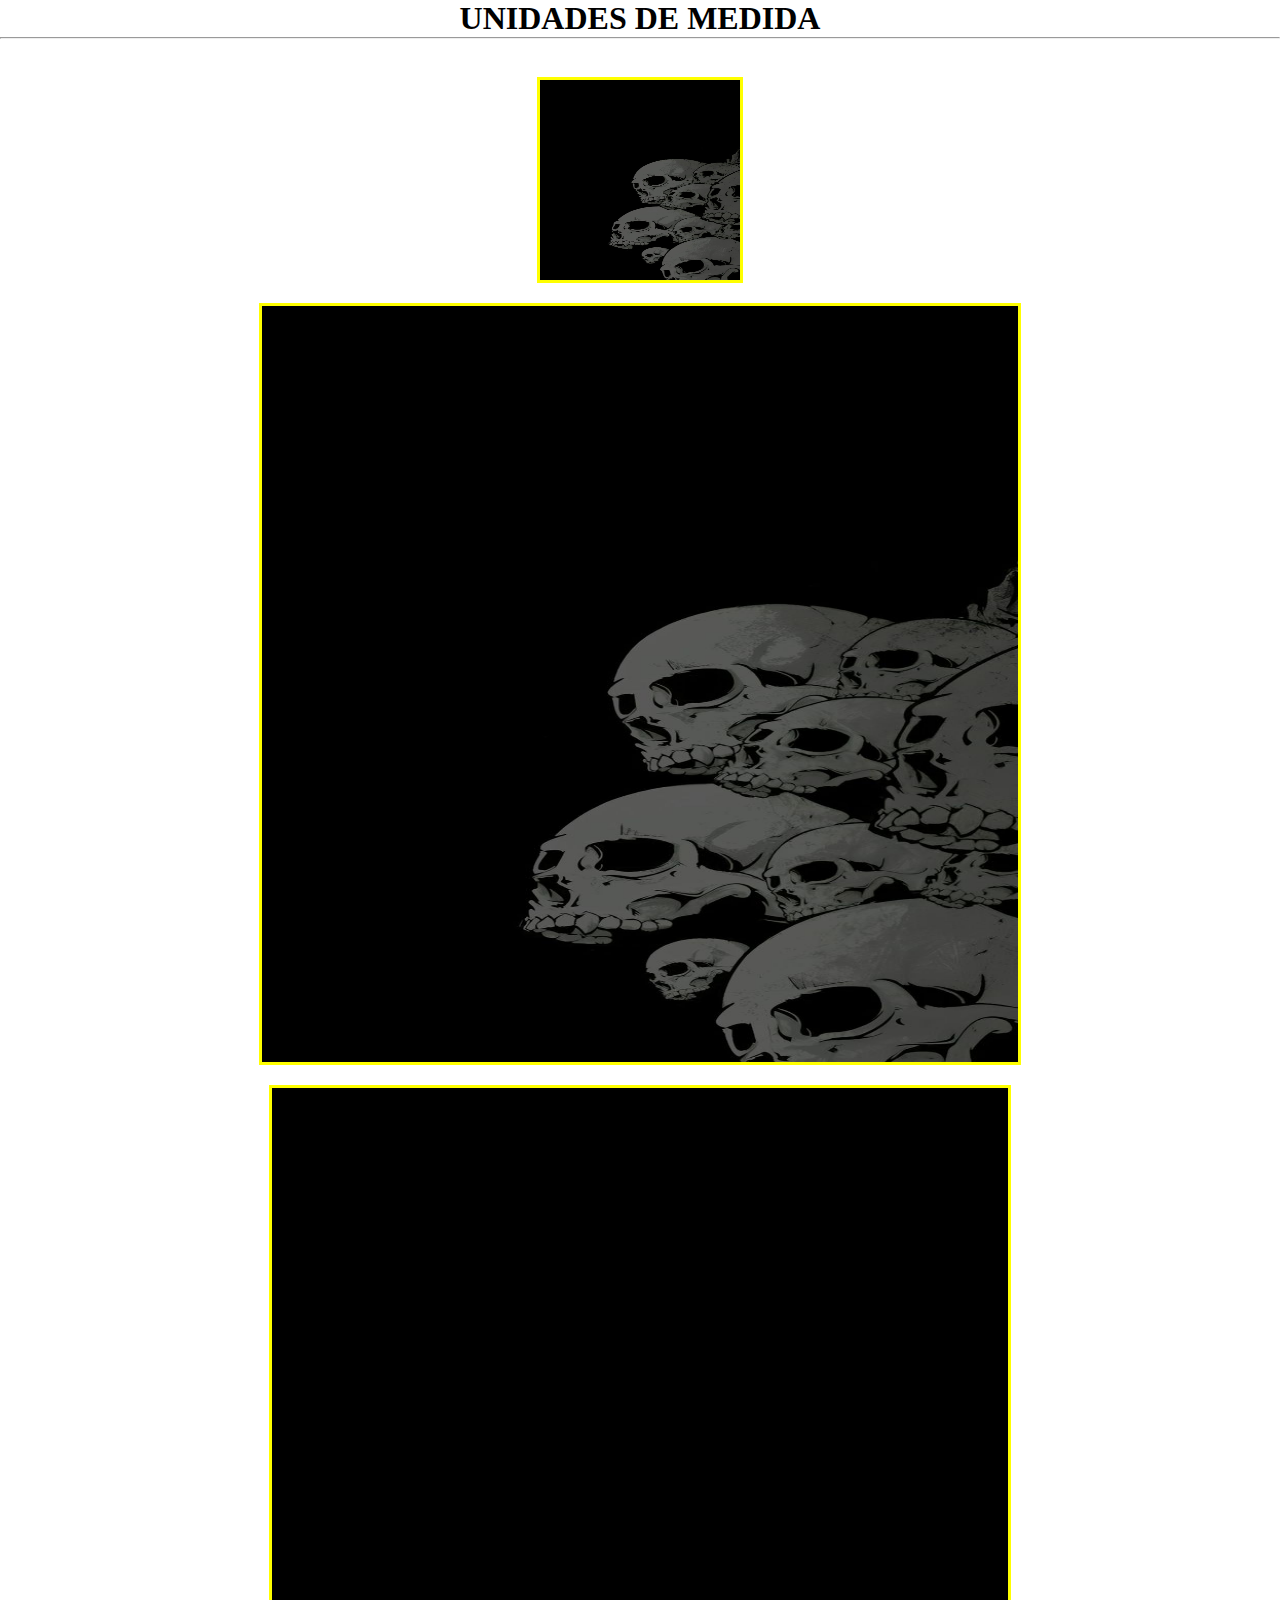
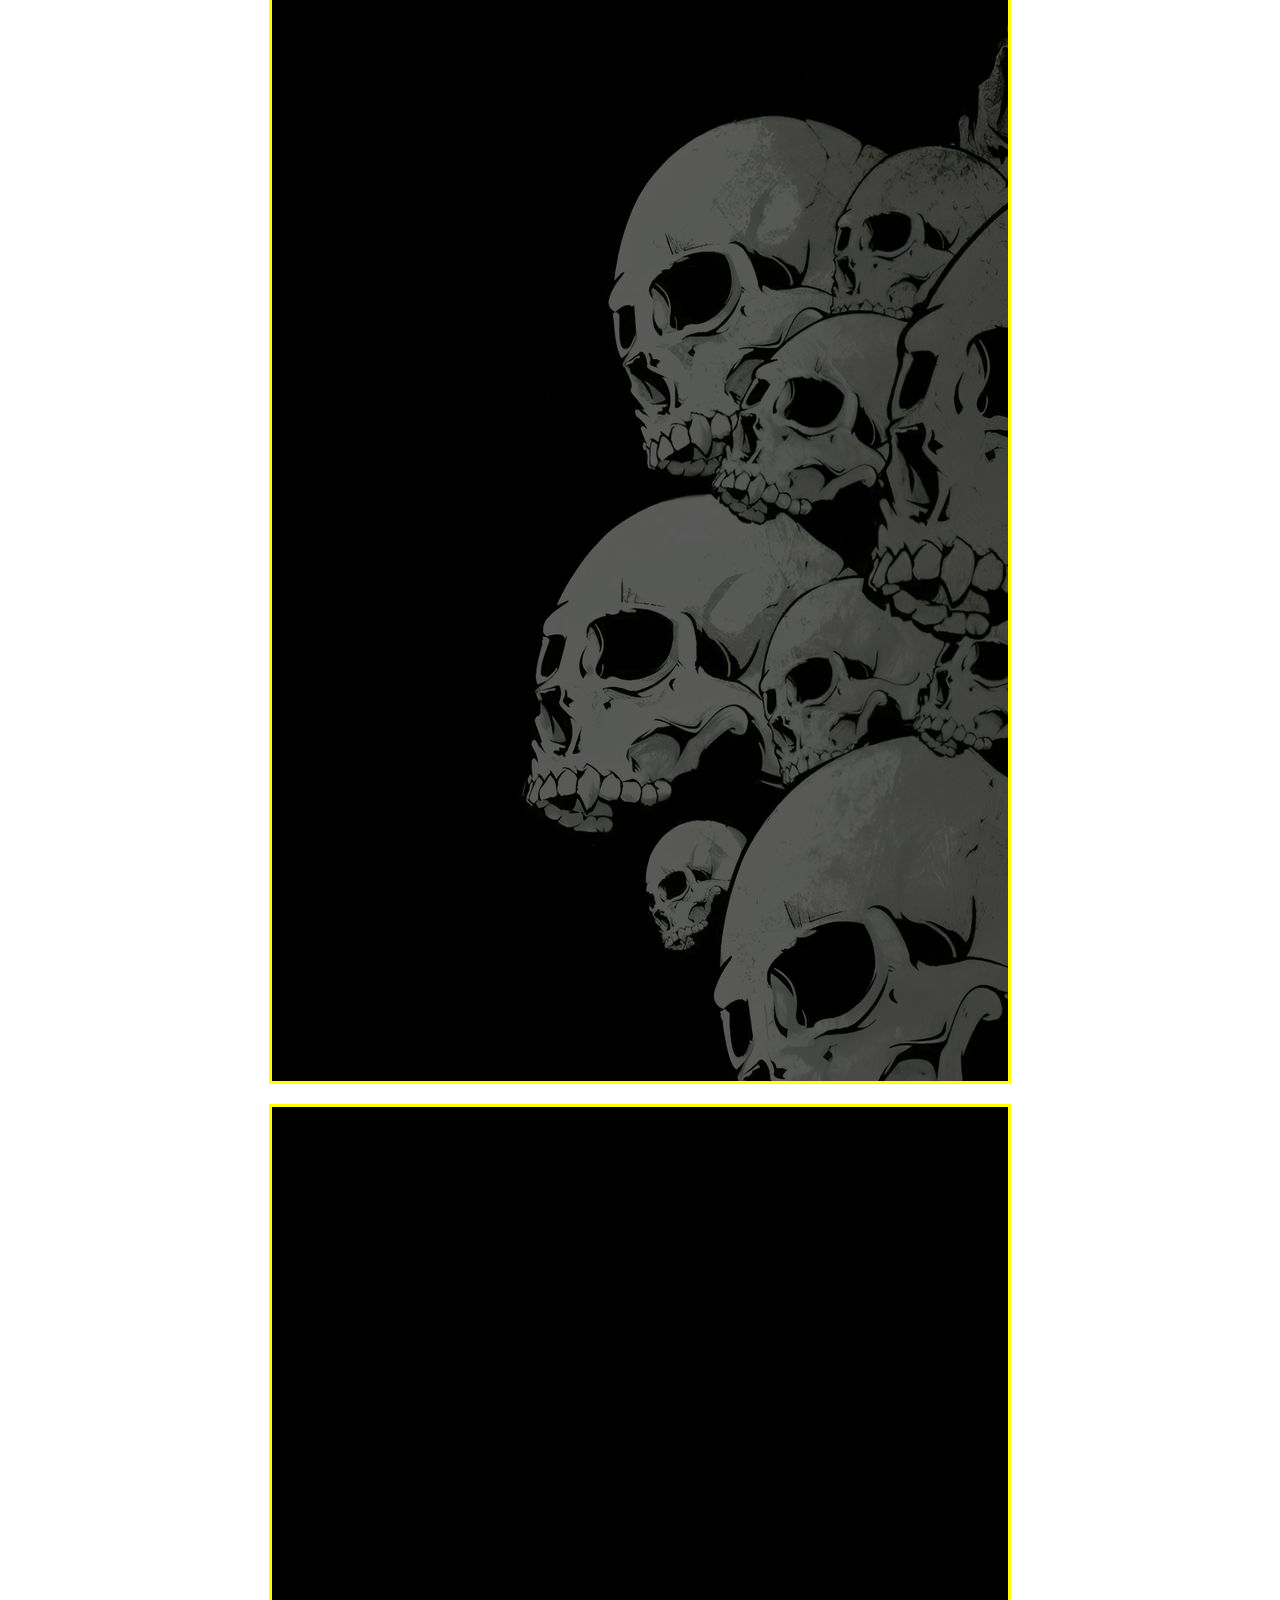
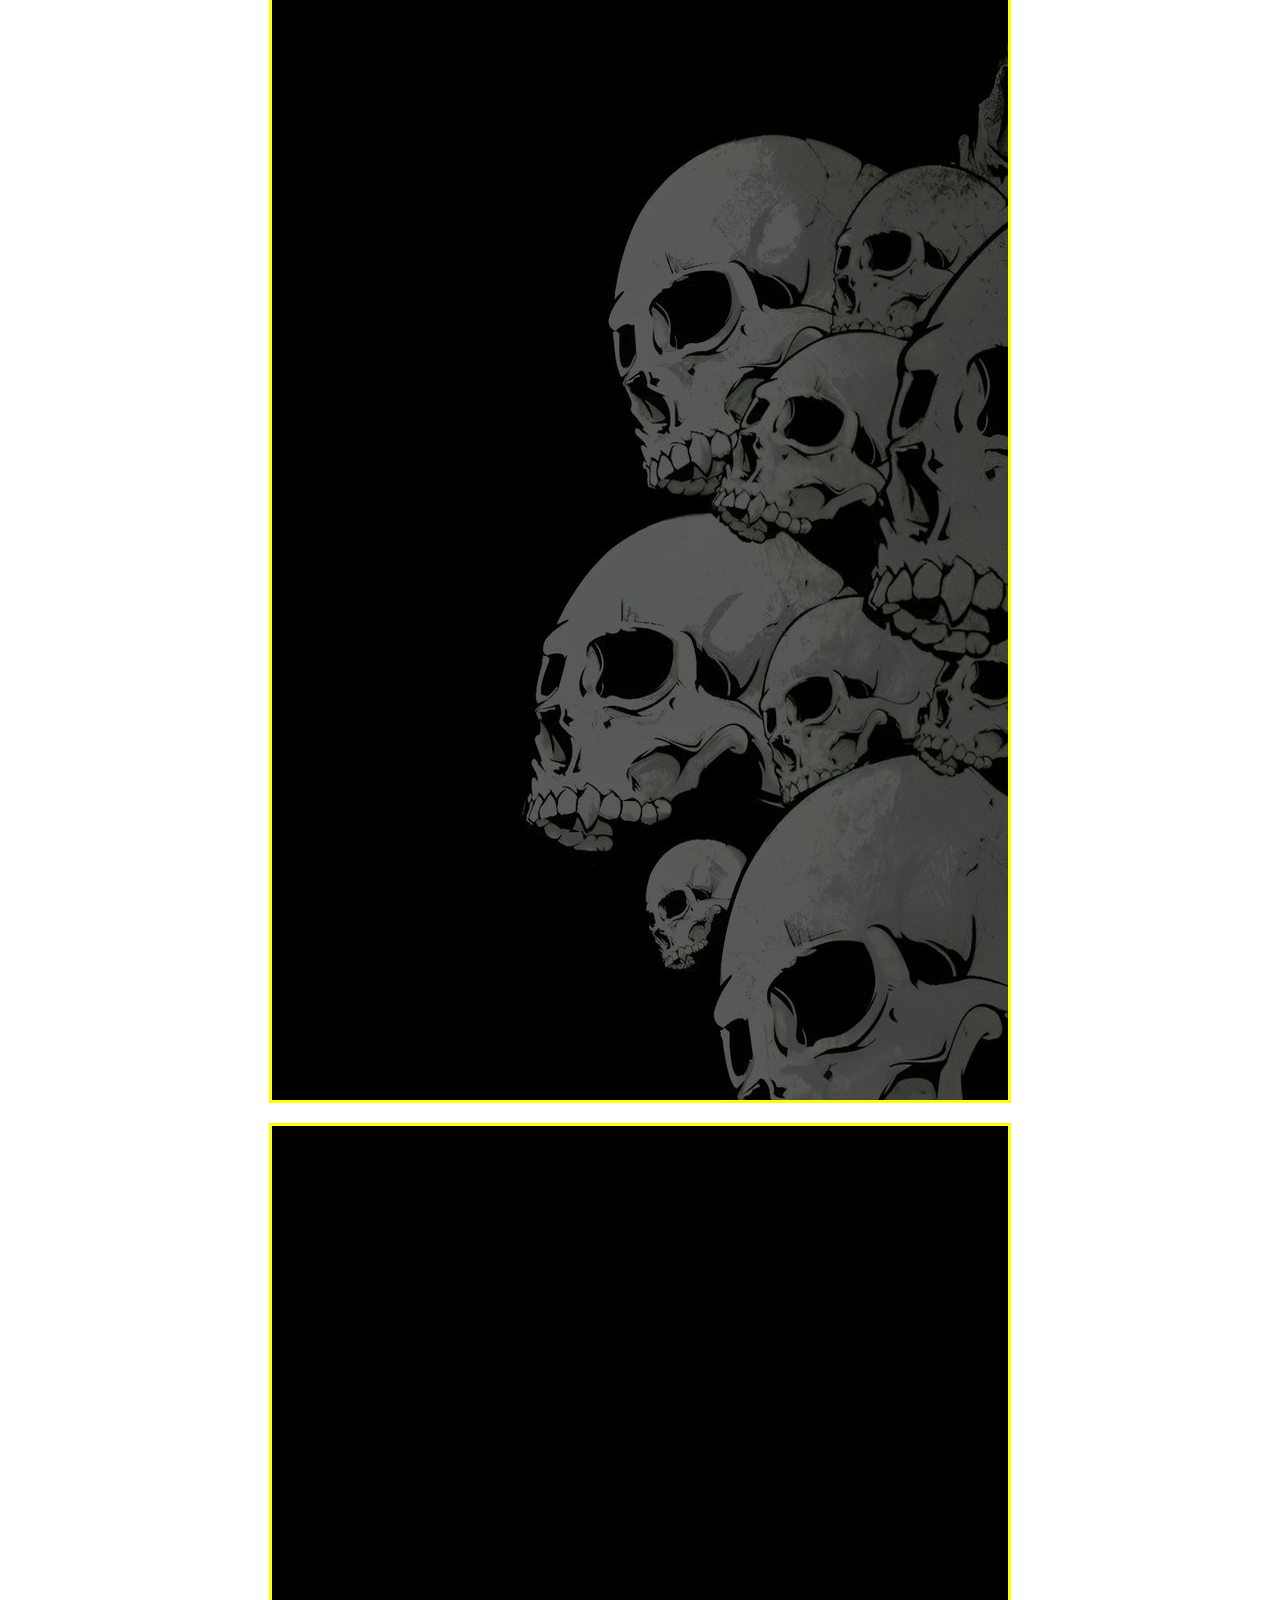
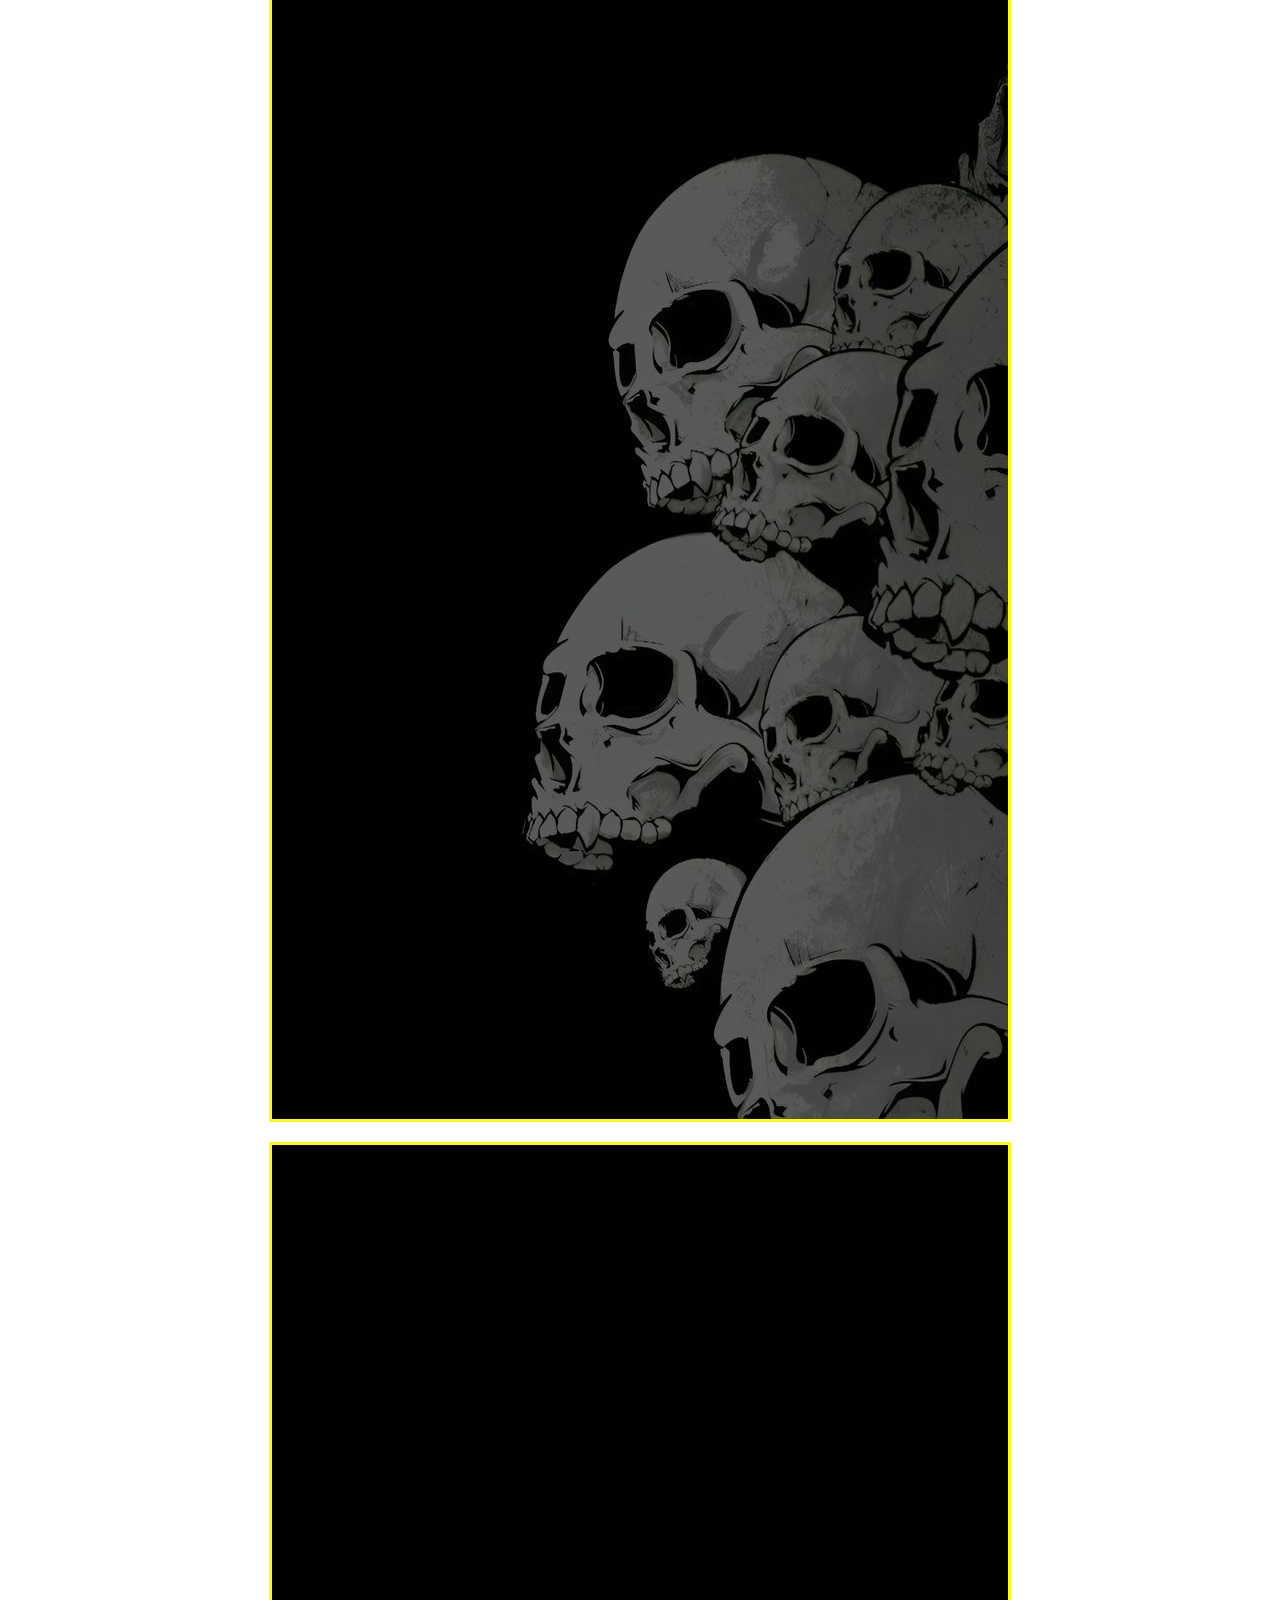
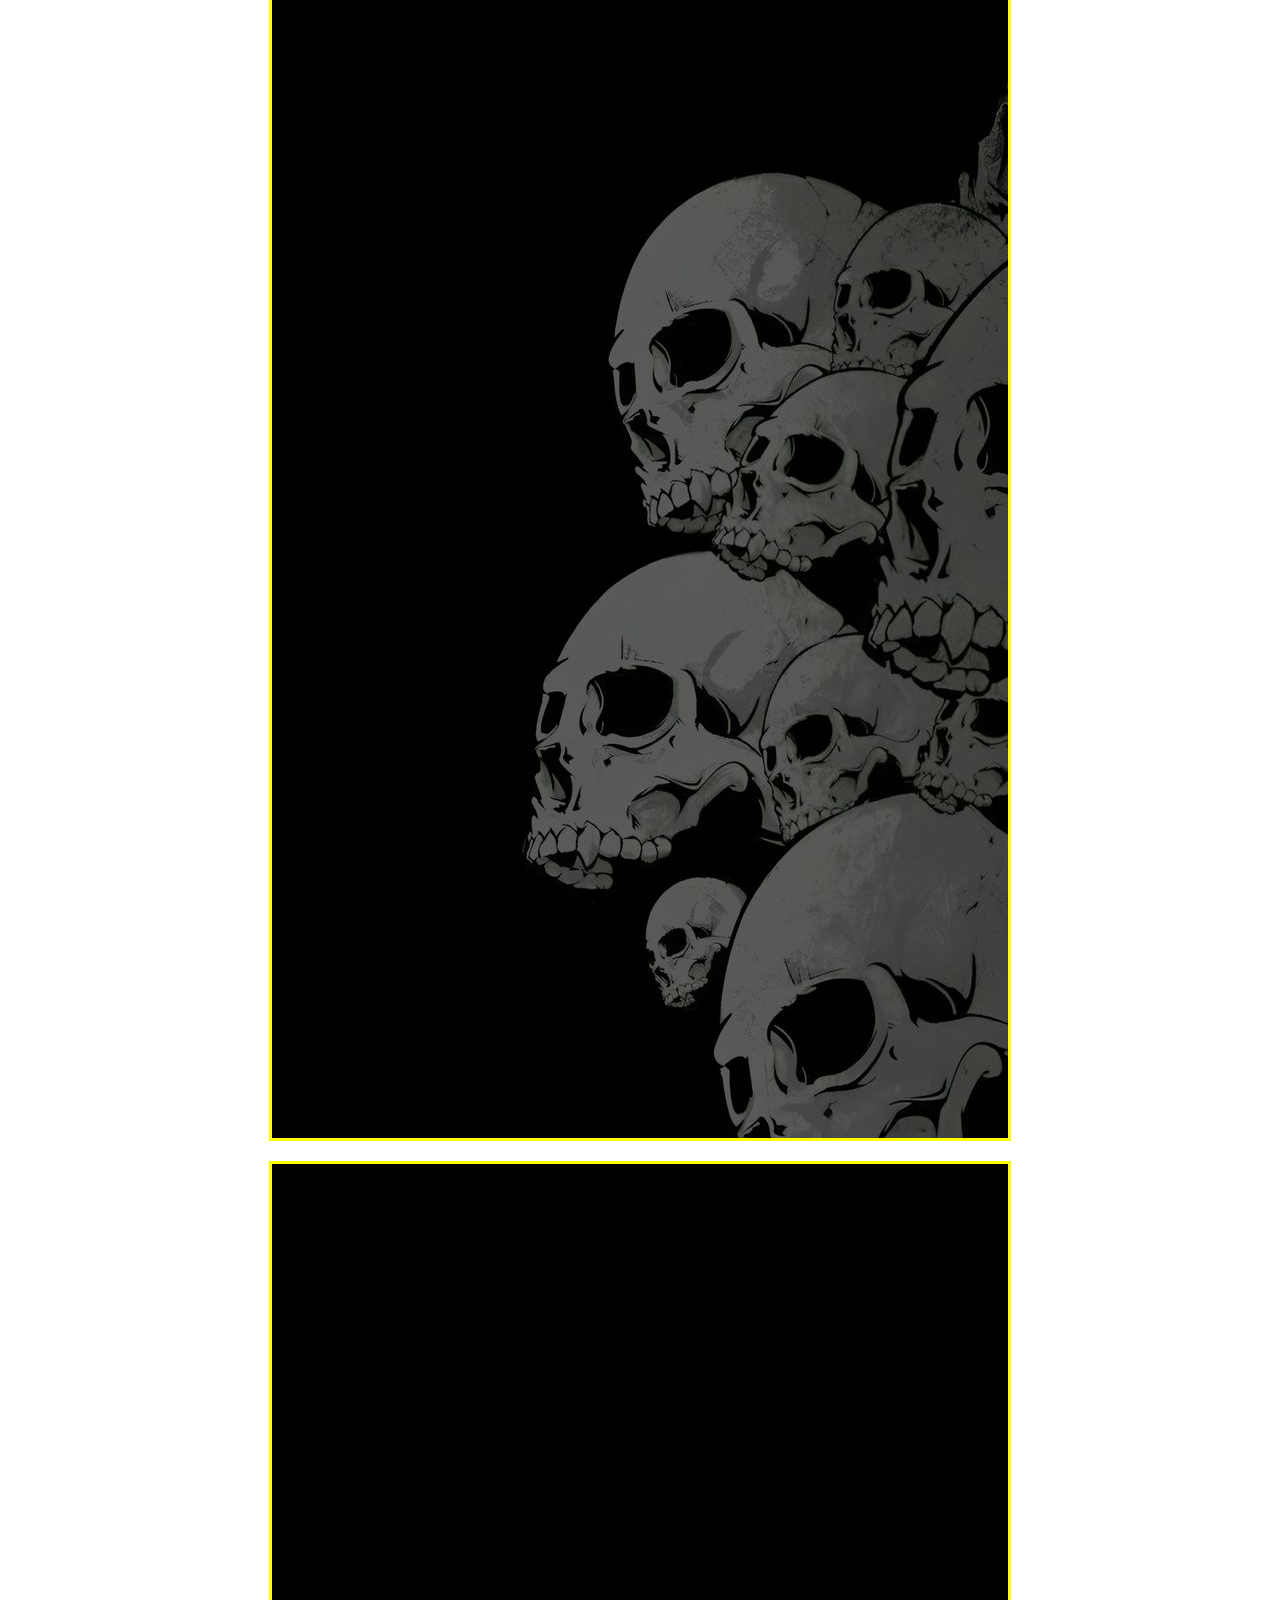
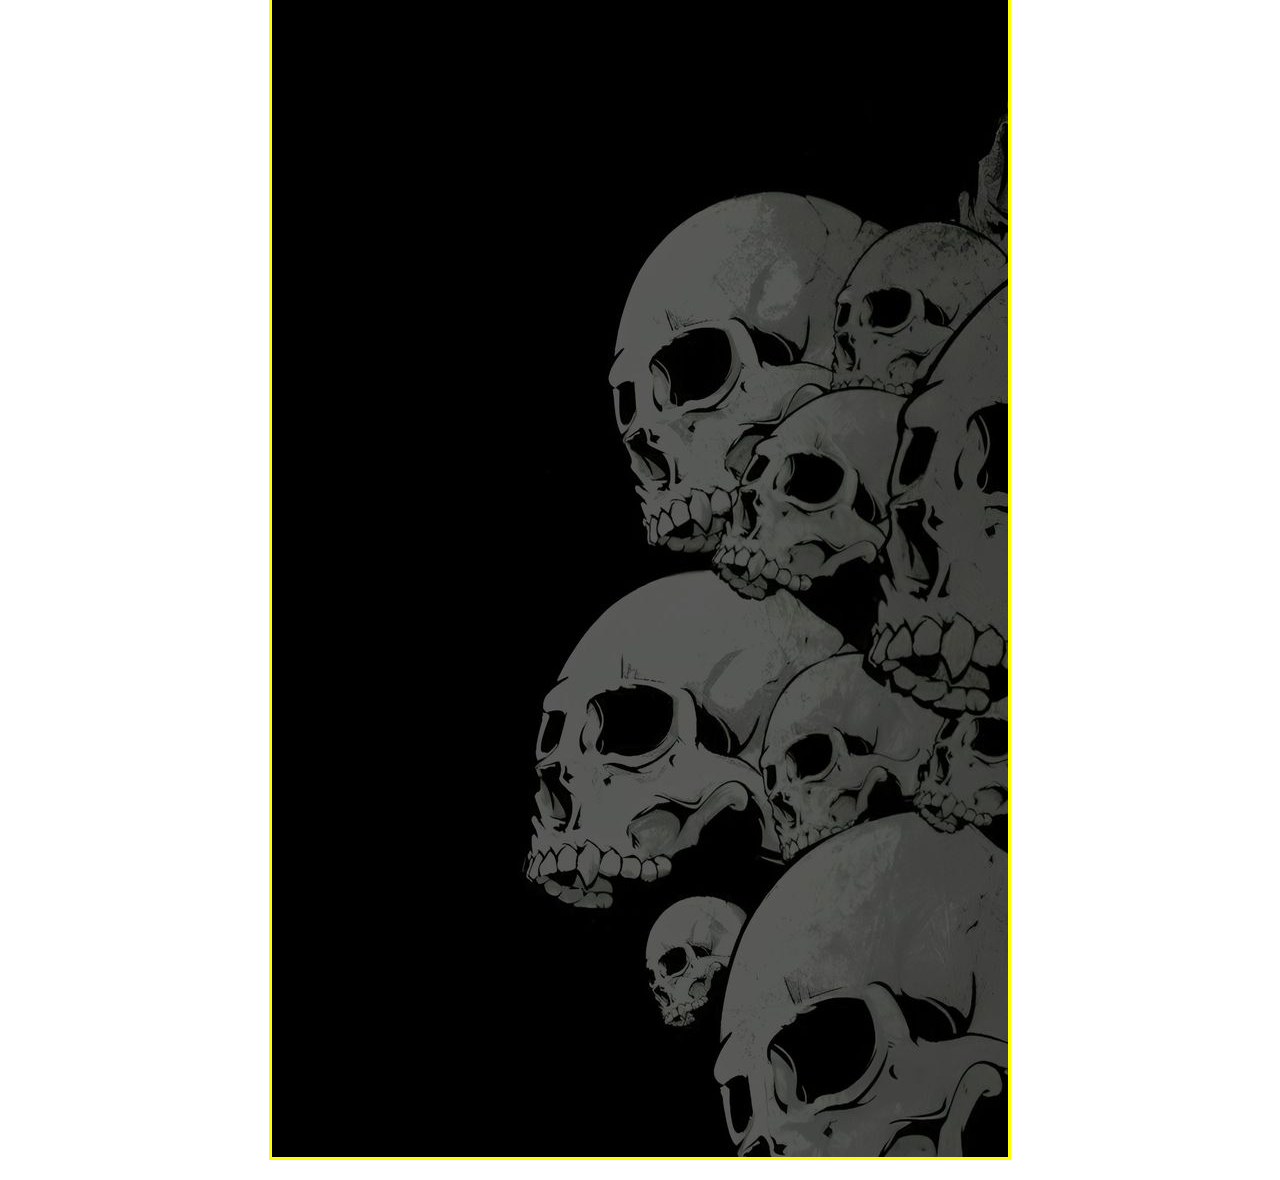
<file: unidadesdemedida.html>
<!DOCTYPE html>
<html lang="en">
<head>
    <meta charset="UTF-8">
    <meta name="viewport" content="width=device-width, initial-scale=1.0">
    <title>UNIDADES DE MEDIDA</title>
    <link rel="stylesheet" href="style2.css">
</head>
<body>
    <center><H1>UNIDADES DE MEDIDA</H1></center><hr><br>
    <img src="img1.jpg" alt="" class="unidadpx">
    <img src="img1.jpg" alt="" class="unidadcm">
    <img src="img1.jpg" alt="">
    <img src="img1.jpg" alt="">
    <img src="img1.jpg" alt="">
    <img src="img1.jpg" alt="">
    <img src="img1.jpg" alt="">
    
</body>
</html>
</file>
<file: style.css>
*{
    margin: 0px;
    padding: 0px;
}
body{
    height: 100vh;
    text-align: center;
    background: rgb(2,0,36);
    background: linear-gradient(180deg, rgba(2,0,36,1) 0%, rgba(26,6,150,1) 47%, rgba(0,246,255,1) 100%);
}
h1{
    font-size: 36px;
    color:white;
    margin:50px;
    font-family: "Arial Black";
}
a{
    text-decoration: none;
    display: block;
    padding: 20px;
    background: white;
    width: 200px;
    margin: 20px auto;
    font-family: "Arial Black";
    color: black;
    border-radius: 25px;
    border:3px solid black;
    box-shadow: 0 0 5px rgba(0,0,0);
    
}
a:hover{
    text-decoration: none;
    display: block;
    padding: 20px;
    background: black;
    width: 200px;
    margin: 20px auto;
    font-family: "Arial Black";
    color: white;
    border-radius: 25px;
    border:3px solid black;
    box-shadow: 0 0 5px rgba(0,0,0);
    transition: 1s ease all;
}
</file>
<file: styleb.css>
*¨{
    margin: 0px;
    padding: 0px;
    box-sizing: border-box;
}
div{
    width: 100px;
    height: 100px;
   display: inline-block;
   background: rgb(160, 2, 203) ;
   margin: 10px;
   color: white;
   padding: 50px;
}
#caja1{
    border-width: thin;
    border-style: dotted;
    border-color: bisque red;
}
.caja2{
    border-width: medium;
    border-style: dotted;
    border-color: bisque blue green;
}
#caja3{
    border-width: thick;
    border-style: dotted;
    border-color: bisque red yellow green;
}
.caja4{
    border: thin dotted beige; 
}
#caja5{
    border: 10px hidden black; 
}
.caja6{
    border: 10px dotted black; 
}
#caja7{
    border: 10px dashed black; 
}
#caja8{
    border: 10px solid black; 
}
#caja9{
    border: 10px double black; 
}
#caja10{
    border: 10px groove black; 
}
#caja11{
    border: 10px ridge black; 
}
#caja12{
    border: 10px inset black; 
}
#caja13{
    border: 10px outset black; 
}
#caja14{
    border-top: 10px outset black; 
    border-bottom: 10px double rgb(192, 7, 7) ;
    border-left: 10px solid rgb(89, 45, 3) ;
    border-right: 10px dotted rgb(211, 151, 13);
}
#caja15{
    font-family: Jost, sans-serif;
    font-size: 1rem;
  
    padding: 1rem 2rem;
    background: none;
    color: #000;
  
    border-image-source: linear-gradient(indigo, purple, hotpink);
    border-image-slice: 1 1 1 1;
    border-image-width: 0.25rem;  
}
#caja16{
    --timing: linear(0, 0.3, 0.75, 1);
  
    font-family: Jost, sans-serif;
    font-size: 0.5rem;
  
    padding: 1rem 2rem;
    background: none;
    color: #000;
  
    border-image-source: conic-gradient(from var(--a), indigo, purple, hotpink);
    border-image-slice: 1 1 1 1;
    border-image-width: 0.25rem;
  
    animation: move 1s infinite var(--timing);
  
  
  }
  
  @keyframes move {
    from { --a: 0deg; }
    to { --a: 360deg; }
  }
  
  @property --a {
    syntax: "<angle>";
    inherits: true;
    initial-value: 0deg;
}
</file>
<file: stylecajas.css>
*{
    margin: 0px;
    padding: 0px;
    box-sizing: border-box;
}
body{
    text-align: center;
}
div{
    width: 200px; 
    height: 200px;
    background: gray;
    margin: 20px auto;
    padding: 30px ;
    border: 20px solid red;
}
.caja1{
    width: 200px; 
    height: 200px;
    background: rgb(58, 168, 144);
    margin: 20px auto;
    padding: 30px ;
    border: 10px solid rgba(190, 104, 230, 0.986);
}
.caja2{
        width: 100px; 
        height: 100px;
        background: rgb(31, 160, 52);
        margin: 20px auto;
        padding: 30px ;
        border: 5px solid rgba(202, 228, 56, 0.986);
}

.caja3{ 
        width: 50px; 
        height: 50px;
        background: rgb(163, 240, 62);
        margin: 20px auto;
        padding: 30px ;
        border: 10px solid rgba(235, 66, 66, 0.986);
}

.caja4{
        width: 60px; 
        height: 60px;
        background: rgb(31, 103, 236);
        margin: 20px auto;
        padding: 30px ;
        border: 10px solid rgba(179, 23, 109, 0.986);
}

.caja5{
    width: 300px; 
        height: 300px;
        background: rgb(100, 238, 185);
        margin: 20px auto;
        padding: 30px ;
        border: 10px solid rgba(112, 240, 86, 0.986);
}

.caja6{
    width: 500px; 
        height: 500px;
        background: rgb(97, 5, 5);
        margin: 20px auto;
        padding: 30px ;
        border: 10px solid rgba(2, 17, 80, 0.986);
}

.caja7{
    width: 150px; 
        height: 150px;
        background: rgb(119, 247, 219);
        margin: 20px auto;
        padding: 30px ;
        border: 10px solid rgba(228, 243, 18, 0.986);
}

.caja8{
    width: 78px; 
        height: 78px;
        background: rgb(33, 71, 63);
        margin: 20px auto;
        padding: 30px ;
        border: 10px solid rgba(70, 28, 90, 0.986);
}

.caja9{
    width: 600px; 
        height: 600px;
        background: rgb(158, 236, 219);
        margin: 20px auto;
        padding: 30px ;
        border: 10px solid rgba(203, 228, 112, 0.986);
}
</file>
<file: stylec.css>
*{
    margin: 0;
    padding: 0;
}
body {
    font-size: 10px;
    text-align: center;   
}
div{
    display: inline-block;
    width: 100px;
    height: 100px;
    background-color: #68da46;  
    margin: 10px;   
    color: white;
    padding: 15px;
}
.color1{
    background: blueviolet;
}
.color2{
    background: rgb(10,100,0);    
}
.color3{
    background: rgb(100%, 20%, 50%);
}
.color4{
    background: rgb(100%, 20%, 50%, 0.5);
}
.color5{
    background-color: #297c80;
}
.color6{
    background-color:#f0f; 
}
.color7 {
    background: linear-gradient(to right, blue, green); /* Gradiente horizontal */
    color: white; /* Color del texto */
    padding: 10px;
    border-radius: 5px;
    text-align: center;
}

.color8 {
    background: linear-gradient(to bottom, purple, pink); /* Gradiente vertical */
    color: white;
    padding: 10px;
    border-radius: 5px;
    text-align: center;
}

.color9 {
    background: radial-gradient(circle, yellow, orange, red); /* Degradado radial */
    color: white; /* Color del texto */
    padding: 10px;
    border-radius: 5px;
    text-align: center; /* Alineación del texto */
}
.color10 {
    background-color: hsl(200, 70%, 50%); /* Puedes ajustar los valores de H, S y L */
    color: white; /* Color del texto */
    padding: 10px;
    border-radius: 5px;
}

.color11 {
    background: linear-gradient(to right, red, blue); /* Mezcla de colores */
    color: white;
    padding: 10px;
    border-radius: 5px;
}

.color12 {
    background-color: rgba(255, 100, 50, 0.7); /* Color relativo con transparencia */
    color: black;
    padding: 10px;
    border-radius: 5px;
}

.color13 {
    background-color: hwb(200 20% 10%); /* Color HWB */
    color: white;
    padding: 10px;
    border-radius: 5px;
}
</file>
<file: stylep.css>
*{
    margin: 0px;
    padding: 0px;
    box-sizing: border-box;
}
body{
    text-align: center;
}
div{
    display: inline-block;
    width: 200px; 
    height: 200px;
    background: gray;
    margin: 20px auto;
    padding: 30px ;
    border: 20px solid red;
}
.estatico{
    position: static;
    top: 200px;
    left: 200px;
    background: green;
}
.relativo{
    position: relative;
    top: -100px;
    left: 100px;
    background: rgb(87, 207, 228);
}
.absoluto1{
    position: absolute;
    top: 0px;
    left: 0px;
    background: rgb(223, 87, 228);
}
.absoluto2{
    position: absolute;
    top: 0px;
    right: 0px;
    background: rgb(223, 87, 228);
}
.absoluto3{
    position: absolute;
    bottom: 0px;
    right: 0px;
    background: rgb(223, 87, 228);
}
.absoluto4{
    position: absolute;
    bottom: 0px;
    left: 0px;
    background: rgb(223, 87, 228);
}
.fijo{
    position: fixed;
    top:250px;
    right: 0px;
    background: rgb(104, 98, 20);
}
.pegajoso{
    position: sticky;
    top:250px;
    left: 0px;
    background: rgb(80, 20, 104);
}
</file>
<file: stylet.css>
*{
    margin: 0px;
padding: 0px;
box-sizing: border-box;
}
span{
    font-family: "Arial";
    font-size: 20px;
    font-style: italic;
    font-weight: 700;
}

#t1{
    font-family: "Arial";
    font-size: 20px;
    font-style: italic;
    font-weight: 700;
}
#t2{
    font-family: "Blackadder ITC";
    font-size: 20px;
    font-style: italic;
    font-weight: 700;
}
#t3{
    font-family: "Broadway";
    font-size: 20px;
    font-style: italic;
    font-weight: 700;
}
#t4{
    font-family: "Chiller";
    font-size: 20px;
    font-style: italic;
    font-weight: 700;
}
#t5{
    font-family: "Haettenschweiler";
    font-size: 20px;
    font-style: italic;
    font-weight: 700;
}
#t6{
    font-family: "Freestyle Script";
    font-size: 20px;
    font-style: italic;
    font-weight: 700;
}
.t1{
    text-decoration: 2px dashed overline gold;
}
.t2{
    text-decoration: 2px double underline red;
}
.t3{
    text-decoration: 2px dotted line-through green;
}
.text1{
    text-shadow: 0 0 5px yellow;
}
@font-face{
    font-family: "mine";
    src:url(Minercraftory.ttf)
    format("truetype");
    font-style: normal;
    font-weight: normal;
}
.Mine{
    font-family: "mine";
}
@font-face{
    font-family: "pU";
    src:url(Pure\ Milk.otf)
    format("truetype");
    font-style: normal;
    font-weight: normal;
}
.pu{
    font-family: "pU";
}
.ejemplo1{
    letter-spacing: 20px;
    text-align: justify;
}
.e2{
    line-height: 10px;
    color: red;
}
.e3{
    line-height: 100px;
    color: yellow;
}
.e4{
    text-indent: 50px;
}
.e5{
    word-spacing: 100px;
    color: deeppink;
}
.e6{
    white-space: no-wrap;
    color: greenyellow;
}
.e7{
    text-align: center;
}
</file>
<file: style2.css>
*{
    margin: 0px;
    padding: 0px;
}
img{
    border: 3px solid yellow;
    display: block;
    margin: 20px auto;
}
.unidadpx{
    height: 200px;
    width: 200px;
}
.unidadcm{
    height: 20cm;
    width: 20cm;
}
</file>
